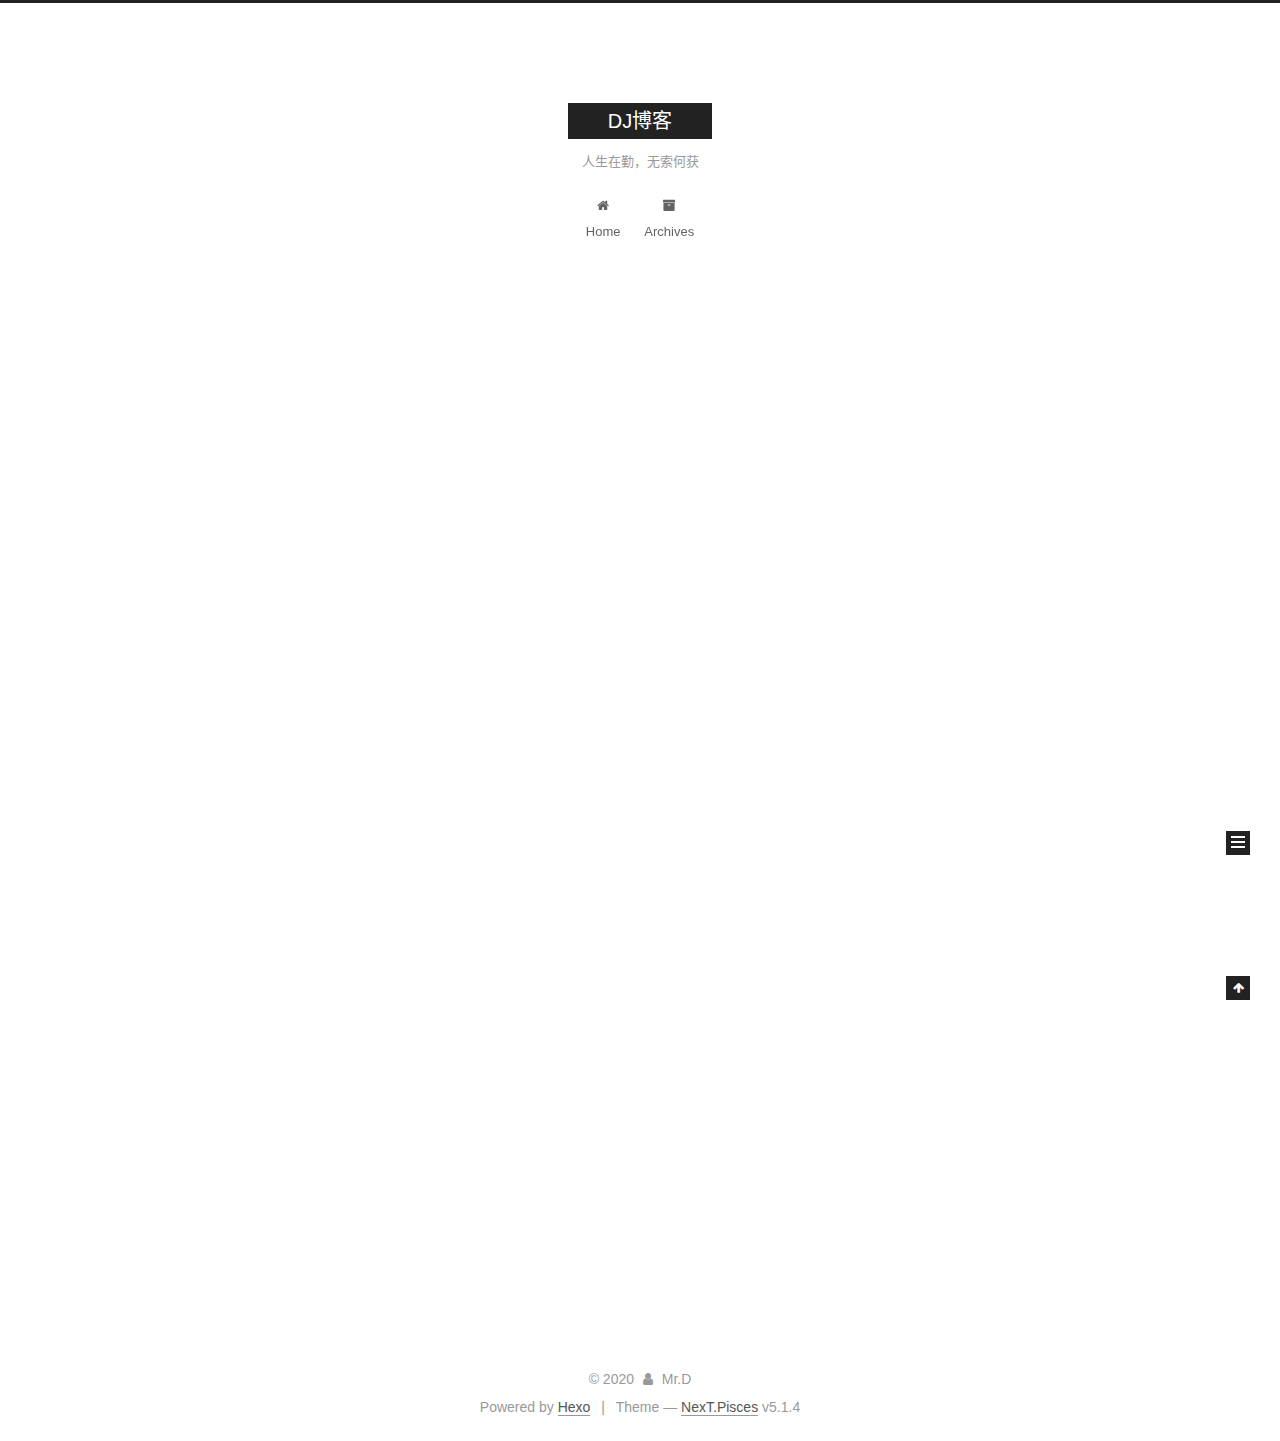
<file: index.html>
<!DOCTYPE html>



  


<html class="theme-next pisces use-motion" lang="zh-CN">
<head>
  <meta charset="UTF-8"/>
<meta http-equiv="X-UA-Compatible" content="IE=edge" />
<meta name="viewport" content="width=device-width, initial-scale=1, maximum-scale=1"/>
<meta name="theme-color" content="#222">









<meta http-equiv="Cache-Control" content="no-transform" />
<meta http-equiv="Cache-Control" content="no-siteapp" />
















  
  
  <link href="/lib/fancybox/source/jquery.fancybox.css?v=2.1.5" rel="stylesheet" type="text/css" />







<link href="/lib/font-awesome/css/font-awesome.min.css?v=4.6.2" rel="stylesheet" type="text/css" />

<link href="/css/main.css?v=5.1.4" rel="stylesheet" type="text/css" />


  <link rel="apple-touch-icon" sizes="180x180" href="/images/apple-touch-icon-next.png?v=5.1.4">


  <link rel="icon" type="image/png" sizes="32x32" href="/images/favicon-32x32-next.png?v=5.1.4">


  <link rel="icon" type="image/png" sizes="16x16" href="/images/favicon-16x16-next.png?v=5.1.4">


  <link rel="mask-icon" href="/images/logo.svg?v=5.1.4" color="#222">





  <meta name="keywords" content="Hexo, NexT" />










<meta name="description" content="你好！这是我的个人网站，在这我会不定时记录我的学习心得收获，欢迎你的访问。">
<meta property="og:type" content="website">
<meta property="og:title" content="DJ博客">
<meta property="og:url" content="http://example.com/index.html">
<meta property="og:site_name" content="DJ博客">
<meta property="og:description" content="你好！这是我的个人网站，在这我会不定时记录我的学习心得收获，欢迎你的访问。">
<meta property="og:locale" content="zh_CN">
<meta property="article:author" content="Mr.D">
<meta name="twitter:card" content="summary">



<script type="text/javascript" id="hexo.configurations">
  var NexT = window.NexT || {};
  var CONFIG = {
    root: '',
    scheme: 'Pisces',
    version: '5.1.4',
    sidebar: {"position":"left","display":"post","offset":12,"b2t":false,"scrollpercent":false,"onmobile":false},
    fancybox: true,
    tabs: true,
    motion: {"enable":true,"async":false,"transition":{"post_block":"fadeIn","post_header":"slideDownIn","post_body":"slideDownIn","coll_header":"slideLeftIn","sidebar":"slideUpIn"}},
    duoshuo: {
      userId: '0',
      author: 'Author'
    },
    algolia: {
      applicationID: '',
      apiKey: '',
      indexName: '',
      hits: {"per_page":10},
      labels: {"input_placeholder":"Search for Posts","hits_empty":"We didn't find any results for the search: ${query}","hits_stats":"${hits} results found in ${time} ms"}
    }
  };
</script>



  <link rel="canonical" href="http://example.com/"/>





  <title>DJ博客</title>
  








<meta name="generator" content="Hexo 5.2.0"></head>

<body itemscope itemtype="http://schema.org/WebPage" lang="zh-CN">

  
  
    
  

  <div class="container sidebar-position-left 
  page-home">
    <div class="headband"></div>

    <header id="header" class="header" itemscope itemtype="http://schema.org/WPHeader">
      <div class="header-inner"><div class="site-brand-wrapper">
  <div class="site-meta ">
    

    <div class="custom-logo-site-title">
      <a href="/"  class="brand" rel="start">
        <span class="logo-line-before"><i></i></span>
        <span class="site-title">DJ博客</span>
        <span class="logo-line-after"><i></i></span>
      </a>
    </div>
      
        <p class="site-subtitle">人生在勤，无索何获</p>
      
  </div>

  <div class="site-nav-toggle">
    <button>
      <span class="btn-bar"></span>
      <span class="btn-bar"></span>
      <span class="btn-bar"></span>
    </button>
  </div>
</div>

<nav class="site-nav">
  

  
    <ul id="menu" class="menu">
      
        
        <li class="menu-item menu-item-home">
          <a href="/%20" rel="section">
            
              <i class="menu-item-icon fa fa-fw fa-home"></i> <br />
            
            Home
          </a>
        </li>
      
        
        <li class="menu-item menu-item-archives">
          <a href="/archives/%20" rel="section">
            
              <i class="menu-item-icon fa fa-fw fa-archive"></i> <br />
            
            Archives
          </a>
        </li>
      

      
    </ul>
  

  
</nav>



 </div>
    </header>

    <main id="main" class="main">
      <div class="main-inner">
        <div class="content-wrap">
          <div id="content" class="content">
            
  <section id="posts" class="posts-expand">
    
      

  

  
  
  

  <article class="post post-type-normal" itemscope itemtype="http://schema.org/Article">
  
  
  
  <div class="post-block">
    <link itemprop="mainEntityOfPage" href="http://example.com/2020/11/27/hello-world/">

    <span hidden itemprop="author" itemscope itemtype="http://schema.org/Person">
      <meta itemprop="name" content="">
      <meta itemprop="description" content="">
      <meta itemprop="image" content="/images/avatar.gif">
    </span>

    <span hidden itemprop="publisher" itemscope itemtype="http://schema.org/Organization">
      <meta itemprop="name" content="DJ博客">
    </span>

    
      <header class="post-header">

        
        
          <h1 class="post-title" itemprop="name headline">
                
                <a class="post-title-link" href="/2020/11/27/hello-world/" itemprop="url">Hello World</a></h1>
        

        <div class="post-meta">
          <span class="post-time">
            
              <span class="post-meta-item-icon">
                <i class="fa fa-calendar-o"></i>
              </span>
              
                <span class="post-meta-item-text">Posted on</span>
              
              <time title="Post created" itemprop="dateCreated datePublished" datetime="2020-11-27T16:21:03+08:00">
                2020-11-27
              </time>
            

            

            
          </span>

          

          
            
          

          
          

          

          

          

        </div>
      </header>
    

    
    
    
    <div class="post-body" itemprop="articleBody">

      
      

      
        
          
            <p>Welcome to <a target="_blank" rel="noopener" href="https://hexo.io/">Hexo</a>! This is your very first post. Check <a target="_blank" rel="noopener" href="https://hexo.io/docs/">documentation</a> for more info. If you get any problems when using Hexo, you can find the answer in <a target="_blank" rel="noopener" href="https://hexo.io/docs/troubleshooting.html">troubleshooting</a> or you can ask me on <a target="_blank" rel="noopener" href="https://github.com/hexojs/hexo/issues">GitHub</a>.</p>
<h2 id="Quick-Start"><a href="#Quick-Start" class="headerlink" title="Quick Start"></a>Quick Start</h2><h3 id="Create-a-new-post"><a href="#Create-a-new-post" class="headerlink" title="Create a new post"></a>Create a new post</h3><figure class="highlight bash"><table><tr><td class="gutter"><pre><span class="line">1</span><br></pre></td><td class="code"><pre><span class="line">$ hexo new <span class="string">&quot;My New Post&quot;</span></span><br></pre></td></tr></table></figure>

<p>More info: <a target="_blank" rel="noopener" href="https://hexo.io/docs/writing.html">Writing</a></p>
<h3 id="Run-server"><a href="#Run-server" class="headerlink" title="Run server"></a>Run server</h3><figure class="highlight bash"><table><tr><td class="gutter"><pre><span class="line">1</span><br></pre></td><td class="code"><pre><span class="line">$ hexo server</span><br></pre></td></tr></table></figure>

<p>More info: <a target="_blank" rel="noopener" href="https://hexo.io/docs/server.html">Server</a></p>
<h3 id="Generate-static-files"><a href="#Generate-static-files" class="headerlink" title="Generate static files"></a>Generate static files</h3><figure class="highlight bash"><table><tr><td class="gutter"><pre><span class="line">1</span><br></pre></td><td class="code"><pre><span class="line">$ hexo generate</span><br></pre></td></tr></table></figure>

<p>More info: <a target="_blank" rel="noopener" href="https://hexo.io/docs/generating.html">Generating</a></p>
<h3 id="Deploy-to-remote-sites"><a href="#Deploy-to-remote-sites" class="headerlink" title="Deploy to remote sites"></a>Deploy to remote sites</h3><figure class="highlight bash"><table><tr><td class="gutter"><pre><span class="line">1</span><br></pre></td><td class="code"><pre><span class="line">$ hexo deploy</span><br></pre></td></tr></table></figure>

<p>More info: <a target="_blank" rel="noopener" href="https://hexo.io/docs/one-command-deployment.html">Deployment</a></p>

          
        
      
    </div>
    
    
    

    

    

    

    <footer class="post-footer">
      

      

      

      
      
        <div class="post-eof"></div>
      
    </footer>
  </div>
  
  
  
  </article>


    
  </section>

  


          </div>
          


          

        </div>
        
          
  
  <div class="sidebar-toggle">
    <div class="sidebar-toggle-line-wrap">
      <span class="sidebar-toggle-line sidebar-toggle-line-first"></span>
      <span class="sidebar-toggle-line sidebar-toggle-line-middle"></span>
      <span class="sidebar-toggle-line sidebar-toggle-line-last"></span>
    </div>
  </div>

  <aside id="sidebar" class="sidebar">
    
    <div class="sidebar-inner">

      

      

      <section class="site-overview-wrap sidebar-panel sidebar-panel-active">
        <div class="site-overview">
          <div class="site-author motion-element" itemprop="author" itemscope itemtype="http://schema.org/Person">
            
              <p class="site-author-name" itemprop="name"></p>
              <p class="site-description motion-element" itemprop="description"></p>
          </div>

          <nav class="site-state motion-element">

            
              <div class="site-state-item site-state-posts">
              
                <a href="/archives/%20%7C%7C%20archive">
              
                  <span class="site-state-item-count">1</span>
                  <span class="site-state-item-name">posts</span>
                </a>
              </div>
            

            

            

          </nav>

          

          

          
          

          
          

          

        </div>
      </section>

      

      

    </div>
  </aside>


        
      </div>
    </main>

    <footer id="footer" class="footer">
      <div class="footer-inner">
        <div class="copyright">&copy; <span itemprop="copyrightYear">2020</span>
  <span class="with-love">
    <i class="fa fa-user"></i>
  </span>
  <span class="author" itemprop="copyrightHolder">Mr.D</span>

  
</div>


  <div class="powered-by">Powered by <a class="theme-link" target="_blank" href="https://hexo.io">Hexo</a></div>



  <span class="post-meta-divider">|</span>



  <div class="theme-info">Theme &mdash; <a class="theme-link" target="_blank" href="https://github.com/iissnan/hexo-theme-next">NexT.Pisces</a> v5.1.4</div>




        







        
      </div>
    </footer>

    
      <div class="back-to-top">
        <i class="fa fa-arrow-up"></i>
        
      </div>
    

    

  </div>

  

<script type="text/javascript">
  if (Object.prototype.toString.call(window.Promise) !== '[object Function]') {
    window.Promise = null;
  }
</script>









  












  
  
    <script type="text/javascript" src="/lib/jquery/index.js?v=2.1.3"></script>
  

  
  
    <script type="text/javascript" src="/lib/fastclick/lib/fastclick.min.js?v=1.0.6"></script>
  

  
  
    <script type="text/javascript" src="/lib/jquery_lazyload/jquery.lazyload.js?v=1.9.7"></script>
  

  
  
    <script type="text/javascript" src="/lib/velocity/velocity.min.js?v=1.2.1"></script>
  

  
  
    <script type="text/javascript" src="/lib/velocity/velocity.ui.min.js?v=1.2.1"></script>
  

  
  
    <script type="text/javascript" src="/lib/fancybox/source/jquery.fancybox.pack.js?v=2.1.5"></script>
  


  


  <script type="text/javascript" src="/js/src/utils.js?v=5.1.4"></script>

  <script type="text/javascript" src="/js/src/motion.js?v=5.1.4"></script>



  
  


  <script type="text/javascript" src="/js/src/affix.js?v=5.1.4"></script>

  <script type="text/javascript" src="/js/src/schemes/pisces.js?v=5.1.4"></script>



  

  


  <script type="text/javascript" src="/js/src/bootstrap.js?v=5.1.4"></script>



  


  




	





  





  












  





  

  

  

  
  

  

  

  

</body>
</html>
</file>
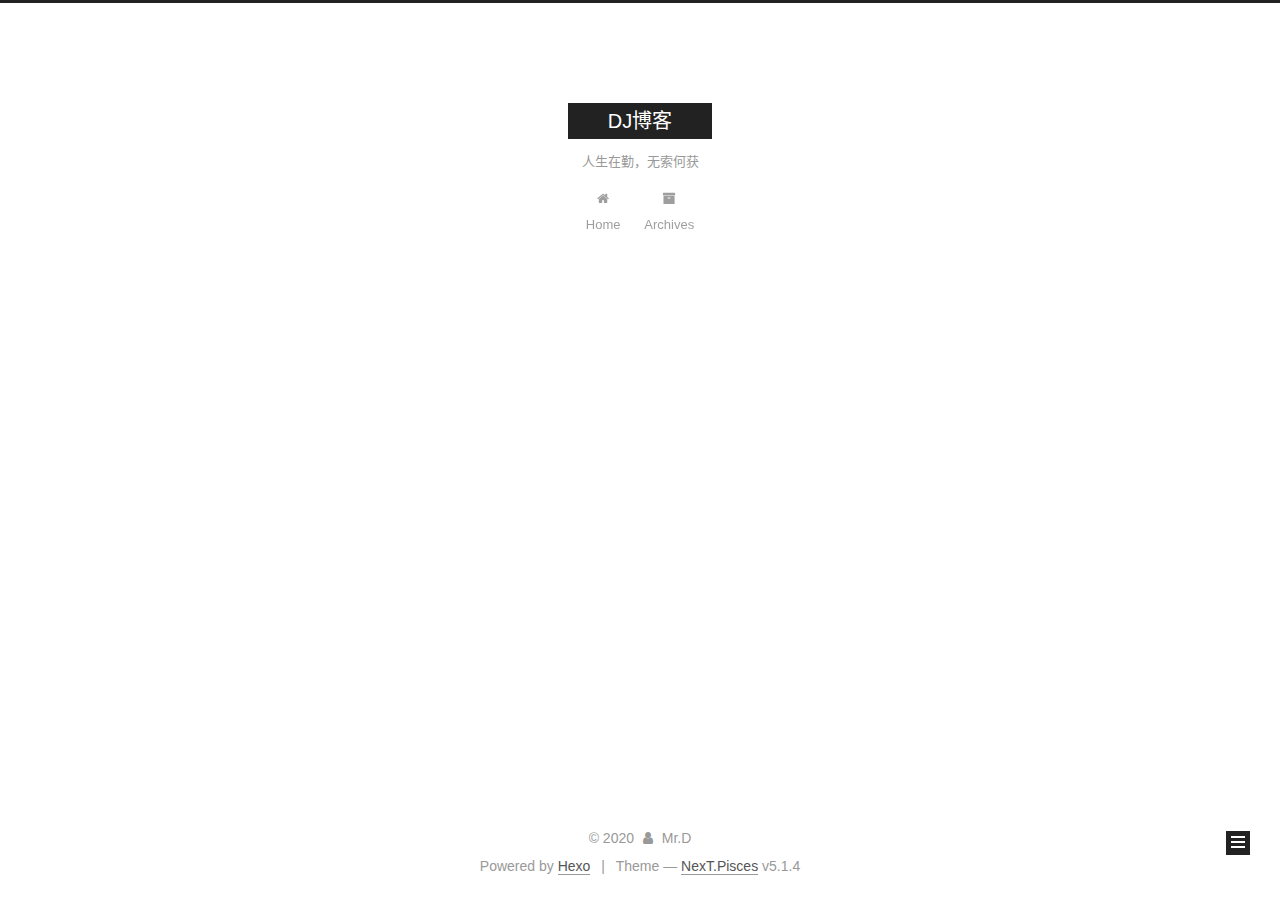
<file: archives/index.html>
<!DOCTYPE html>



  


<html class="theme-next pisces use-motion" lang="zh-CN">
<head>
  <meta charset="UTF-8"/>
<meta http-equiv="X-UA-Compatible" content="IE=edge" />
<meta name="viewport" content="width=device-width, initial-scale=1, maximum-scale=1"/>
<meta name="theme-color" content="#222">









<meta http-equiv="Cache-Control" content="no-transform" />
<meta http-equiv="Cache-Control" content="no-siteapp" />
















  
  
  <link href="/lib/fancybox/source/jquery.fancybox.css?v=2.1.5" rel="stylesheet" type="text/css" />







<link href="/lib/font-awesome/css/font-awesome.min.css?v=4.6.2" rel="stylesheet" type="text/css" />

<link href="/css/main.css?v=5.1.4" rel="stylesheet" type="text/css" />


  <link rel="apple-touch-icon" sizes="180x180" href="/images/apple-touch-icon-next.png?v=5.1.4">


  <link rel="icon" type="image/png" sizes="32x32" href="/images/favicon-32x32-next.png?v=5.1.4">


  <link rel="icon" type="image/png" sizes="16x16" href="/images/favicon-16x16-next.png?v=5.1.4">


  <link rel="mask-icon" href="/images/logo.svg?v=5.1.4" color="#222">





  <meta name="keywords" content="Hexo, NexT" />










<meta name="description" content="你好！这是我的个人网站，在这我会不定时记录我的学习心得收获，欢迎你的访问。">
<meta property="og:type" content="website">
<meta property="og:title" content="DJ博客">
<meta property="og:url" content="http://example.com/archives/index.html">
<meta property="og:site_name" content="DJ博客">
<meta property="og:description" content="你好！这是我的个人网站，在这我会不定时记录我的学习心得收获，欢迎你的访问。">
<meta property="og:locale" content="zh_CN">
<meta property="article:author" content="Mr.D">
<meta name="twitter:card" content="summary">



<script type="text/javascript" id="hexo.configurations">
  var NexT = window.NexT || {};
  var CONFIG = {
    root: '',
    scheme: 'Pisces',
    version: '5.1.4',
    sidebar: {"position":"left","display":"post","offset":12,"b2t":false,"scrollpercent":false,"onmobile":false},
    fancybox: true,
    tabs: true,
    motion: {"enable":true,"async":false,"transition":{"post_block":"fadeIn","post_header":"slideDownIn","post_body":"slideDownIn","coll_header":"slideLeftIn","sidebar":"slideUpIn"}},
    duoshuo: {
      userId: '0',
      author: 'Author'
    },
    algolia: {
      applicationID: '',
      apiKey: '',
      indexName: '',
      hits: {"per_page":10},
      labels: {"input_placeholder":"Search for Posts","hits_empty":"We didn't find any results for the search: ${query}","hits_stats":"${hits} results found in ${time} ms"}
    }
  };
</script>



  <link rel="canonical" href="http://example.com/archives/"/>





  <title>Archive | DJ博客</title>
  








<meta name="generator" content="Hexo 5.2.0"></head>

<body itemscope itemtype="http://schema.org/WebPage" lang="zh-CN">

  
  
    
  

  <div class="container sidebar-position-left page-archive">
    <div class="headband"></div>

    <header id="header" class="header" itemscope itemtype="http://schema.org/WPHeader">
      <div class="header-inner"><div class="site-brand-wrapper">
  <div class="site-meta ">
    

    <div class="custom-logo-site-title">
      <a href="/"  class="brand" rel="start">
        <span class="logo-line-before"><i></i></span>
        <span class="site-title">DJ博客</span>
        <span class="logo-line-after"><i></i></span>
      </a>
    </div>
      
        <p class="site-subtitle">人生在勤，无索何获</p>
      
  </div>

  <div class="site-nav-toggle">
    <button>
      <span class="btn-bar"></span>
      <span class="btn-bar"></span>
      <span class="btn-bar"></span>
    </button>
  </div>
</div>

<nav class="site-nav">
  

  
    <ul id="menu" class="menu">
      
        
        <li class="menu-item menu-item-home">
          <a href="/%20" rel="section">
            
              <i class="menu-item-icon fa fa-fw fa-home"></i> <br />
            
            Home
          </a>
        </li>
      
        
        <li class="menu-item menu-item-archives">
          <a href="/archives/%20" rel="section">
            
              <i class="menu-item-icon fa fa-fw fa-archive"></i> <br />
            
            Archives
          </a>
        </li>
      

      
    </ul>
  

  
</nav>



 </div>
    </header>

    <main id="main" class="main">
      <div class="main-inner">
        <div class="content-wrap">
          <div id="content" class="content">
            

  
  
  
  <div class="post-block archive">
    <div id="posts" class="posts-collapse">
      <span class="archive-move-on"></span>

      <span class="archive-page-counter">
        
        
        
          
        
        Um..! 1 post. Keep on posting.
      </span>

      

        
        
        

        
          
          <div class="collection-title">
            <h1 class="archive-year" id="archive-year-2020">2020</h1>
          </div>
        
        

        

  <article class="post post-type-normal" itemscope itemtype="http://schema.org/Article">
    <header class="post-header">

      <h2 class="post-title">
        
            <a class="post-title-link" href="/2020/11/27/hello-world/" itemprop="url">
              
                <span itemprop="name">Hello World</span>
              
            </a>
        
      </h2>

      <div class="post-meta">
        <time class="post-time" itemprop="dateCreated"
              datetime="2020-11-27T16:21:03+08:00"
              content="2020-11-27" >
          11-27
        </time>
      </div>

    </header>
  </article>



      

    </div>
  </div>
  
  
  

  



          </div>
          


          

        </div>
        
          
  
  <div class="sidebar-toggle">
    <div class="sidebar-toggle-line-wrap">
      <span class="sidebar-toggle-line sidebar-toggle-line-first"></span>
      <span class="sidebar-toggle-line sidebar-toggle-line-middle"></span>
      <span class="sidebar-toggle-line sidebar-toggle-line-last"></span>
    </div>
  </div>

  <aside id="sidebar" class="sidebar">
    
    <div class="sidebar-inner">

      

      

      <section class="site-overview-wrap sidebar-panel sidebar-panel-active">
        <div class="site-overview">
          <div class="site-author motion-element" itemprop="author" itemscope itemtype="http://schema.org/Person">
            
              <p class="site-author-name" itemprop="name"></p>
              <p class="site-description motion-element" itemprop="description"></p>
          </div>

          <nav class="site-state motion-element">

            
              <div class="site-state-item site-state-posts">
              
                <a href="/archives/%20%7C%7C%20archive">
              
                  <span class="site-state-item-count">1</span>
                  <span class="site-state-item-name">posts</span>
                </a>
              </div>
            

            

            

          </nav>

          

          

          
          

          
          

          

        </div>
      </section>

      

      

    </div>
  </aside>


        
      </div>
    </main>

    <footer id="footer" class="footer">
      <div class="footer-inner">
        <div class="copyright">&copy; <span itemprop="copyrightYear">2020</span>
  <span class="with-love">
    <i class="fa fa-user"></i>
  </span>
  <span class="author" itemprop="copyrightHolder">Mr.D</span>

  
</div>


  <div class="powered-by">Powered by <a class="theme-link" target="_blank" href="https://hexo.io">Hexo</a></div>



  <span class="post-meta-divider">|</span>



  <div class="theme-info">Theme &mdash; <a class="theme-link" target="_blank" href="https://github.com/iissnan/hexo-theme-next">NexT.Pisces</a> v5.1.4</div>




        







        
      </div>
    </footer>

    
      <div class="back-to-top">
        <i class="fa fa-arrow-up"></i>
        
      </div>
    

    

  </div>

  

<script type="text/javascript">
  if (Object.prototype.toString.call(window.Promise) !== '[object Function]') {
    window.Promise = null;
  }
</script>









  












  
  
    <script type="text/javascript" src="/lib/jquery/index.js?v=2.1.3"></script>
  

  
  
    <script type="text/javascript" src="/lib/fastclick/lib/fastclick.min.js?v=1.0.6"></script>
  

  
  
    <script type="text/javascript" src="/lib/jquery_lazyload/jquery.lazyload.js?v=1.9.7"></script>
  

  
  
    <script type="text/javascript" src="/lib/velocity/velocity.min.js?v=1.2.1"></script>
  

  
  
    <script type="text/javascript" src="/lib/velocity/velocity.ui.min.js?v=1.2.1"></script>
  

  
  
    <script type="text/javascript" src="/lib/fancybox/source/jquery.fancybox.pack.js?v=2.1.5"></script>
  


  


  <script type="text/javascript" src="/js/src/utils.js?v=5.1.4"></script>

  <script type="text/javascript" src="/js/src/motion.js?v=5.1.4"></script>



  
  


  <script type="text/javascript" src="/js/src/affix.js?v=5.1.4"></script>

  <script type="text/javascript" src="/js/src/schemes/pisces.js?v=5.1.4"></script>



  

  


  <script type="text/javascript" src="/js/src/bootstrap.js?v=5.1.4"></script>



  


  




	





  





  












  





  

  

  

  
  

  

  

  

</body>
</html>
</file>
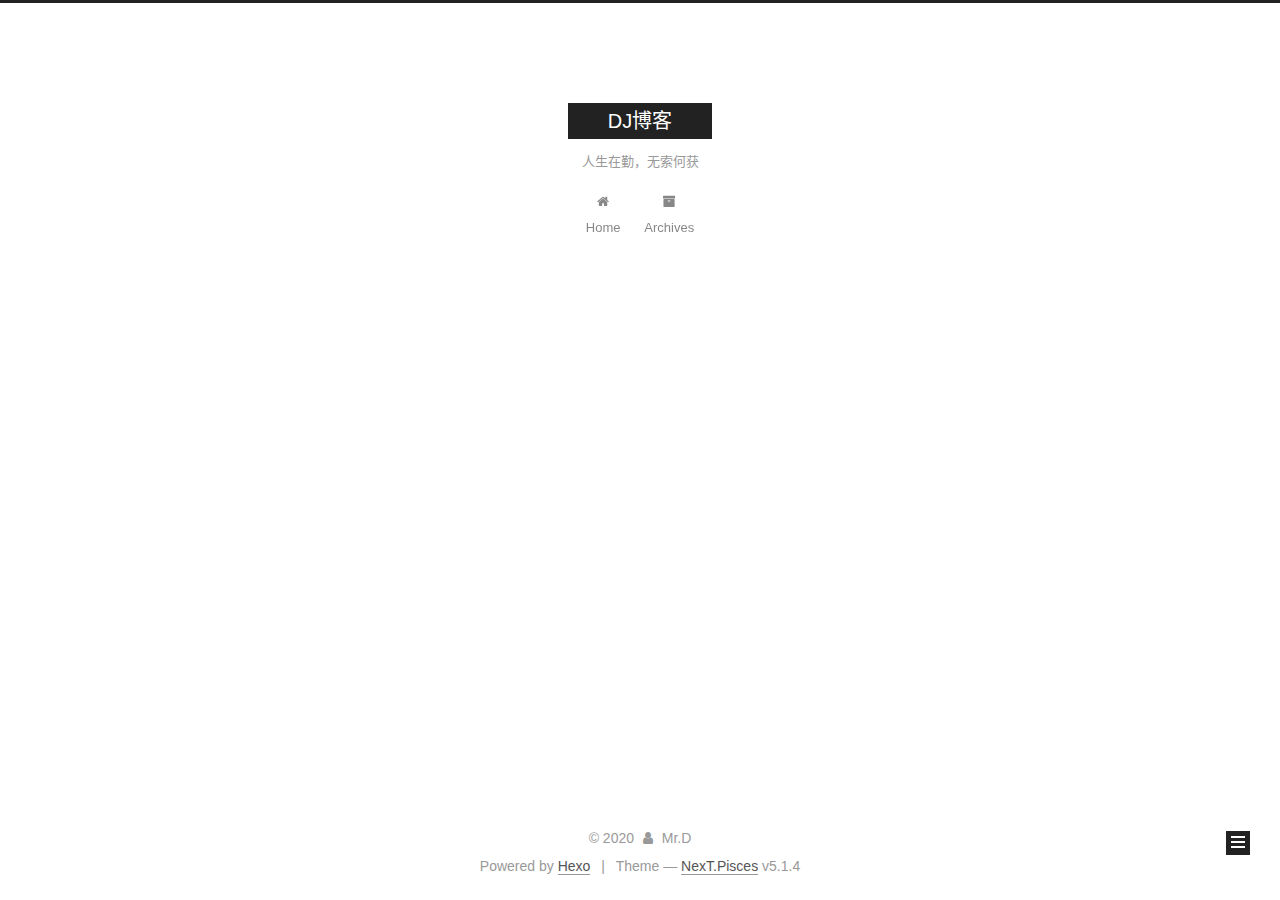
<file: archives/2020/index.html>
<!DOCTYPE html>



  


<html class="theme-next pisces use-motion" lang="zh-CN">
<head>
  <meta charset="UTF-8"/>
<meta http-equiv="X-UA-Compatible" content="IE=edge" />
<meta name="viewport" content="width=device-width, initial-scale=1, maximum-scale=1"/>
<meta name="theme-color" content="#222">









<meta http-equiv="Cache-Control" content="no-transform" />
<meta http-equiv="Cache-Control" content="no-siteapp" />
















  
  
  <link href="/lib/fancybox/source/jquery.fancybox.css?v=2.1.5" rel="stylesheet" type="text/css" />







<link href="/lib/font-awesome/css/font-awesome.min.css?v=4.6.2" rel="stylesheet" type="text/css" />

<link href="/css/main.css?v=5.1.4" rel="stylesheet" type="text/css" />


  <link rel="apple-touch-icon" sizes="180x180" href="/images/apple-touch-icon-next.png?v=5.1.4">


  <link rel="icon" type="image/png" sizes="32x32" href="/images/favicon-32x32-next.png?v=5.1.4">


  <link rel="icon" type="image/png" sizes="16x16" href="/images/favicon-16x16-next.png?v=5.1.4">


  <link rel="mask-icon" href="/images/logo.svg?v=5.1.4" color="#222">





  <meta name="keywords" content="Hexo, NexT" />










<meta name="description" content="你好！这是我的个人网站，在这我会不定时记录我的学习心得收获，欢迎你的访问。">
<meta property="og:type" content="website">
<meta property="og:title" content="DJ博客">
<meta property="og:url" content="http://example.com/archives/2020/index.html">
<meta property="og:site_name" content="DJ博客">
<meta property="og:description" content="你好！这是我的个人网站，在这我会不定时记录我的学习心得收获，欢迎你的访问。">
<meta property="og:locale" content="zh_CN">
<meta property="article:author" content="Mr.D">
<meta name="twitter:card" content="summary">



<script type="text/javascript" id="hexo.configurations">
  var NexT = window.NexT || {};
  var CONFIG = {
    root: '',
    scheme: 'Pisces',
    version: '5.1.4',
    sidebar: {"position":"left","display":"post","offset":12,"b2t":false,"scrollpercent":false,"onmobile":false},
    fancybox: true,
    tabs: true,
    motion: {"enable":true,"async":false,"transition":{"post_block":"fadeIn","post_header":"slideDownIn","post_body":"slideDownIn","coll_header":"slideLeftIn","sidebar":"slideUpIn"}},
    duoshuo: {
      userId: '0',
      author: 'Author'
    },
    algolia: {
      applicationID: '',
      apiKey: '',
      indexName: '',
      hits: {"per_page":10},
      labels: {"input_placeholder":"Search for Posts","hits_empty":"We didn't find any results for the search: ${query}","hits_stats":"${hits} results found in ${time} ms"}
    }
  };
</script>



  <link rel="canonical" href="http://example.com/archives/2020/"/>





  <title>Archive | DJ博客</title>
  








<meta name="generator" content="Hexo 5.2.0"></head>

<body itemscope itemtype="http://schema.org/WebPage" lang="zh-CN">

  
  
    
  

  <div class="container sidebar-position-left page-archive">
    <div class="headband"></div>

    <header id="header" class="header" itemscope itemtype="http://schema.org/WPHeader">
      <div class="header-inner"><div class="site-brand-wrapper">
  <div class="site-meta ">
    

    <div class="custom-logo-site-title">
      <a href="/"  class="brand" rel="start">
        <span class="logo-line-before"><i></i></span>
        <span class="site-title">DJ博客</span>
        <span class="logo-line-after"><i></i></span>
      </a>
    </div>
      
        <p class="site-subtitle">人生在勤，无索何获</p>
      
  </div>

  <div class="site-nav-toggle">
    <button>
      <span class="btn-bar"></span>
      <span class="btn-bar"></span>
      <span class="btn-bar"></span>
    </button>
  </div>
</div>

<nav class="site-nav">
  

  
    <ul id="menu" class="menu">
      
        
        <li class="menu-item menu-item-home">
          <a href="/%20" rel="section">
            
              <i class="menu-item-icon fa fa-fw fa-home"></i> <br />
            
            Home
          </a>
        </li>
      
        
        <li class="menu-item menu-item-archives">
          <a href="/archives/%20" rel="section">
            
              <i class="menu-item-icon fa fa-fw fa-archive"></i> <br />
            
            Archives
          </a>
        </li>
      

      
    </ul>
  

  
</nav>



 </div>
    </header>

    <main id="main" class="main">
      <div class="main-inner">
        <div class="content-wrap">
          <div id="content" class="content">
            

  
  
  
  <div class="post-block archive">
    <div id="posts" class="posts-collapse">
      <span class="archive-move-on"></span>

      <span class="archive-page-counter">
        
        
        
          
        
        Um..! 1 post. Keep on posting.
      </span>

      

        
        
        

        
          
          <div class="collection-title">
            <h1 class="archive-year" id="archive-year-2020">2020</h1>
          </div>
        
        

        

  <article class="post post-type-normal" itemscope itemtype="http://schema.org/Article">
    <header class="post-header">

      <h2 class="post-title">
        
            <a class="post-title-link" href="/2020/11/27/hello-world/" itemprop="url">
              
                <span itemprop="name">Hello World</span>
              
            </a>
        
      </h2>

      <div class="post-meta">
        <time class="post-time" itemprop="dateCreated"
              datetime="2020-11-27T16:21:03+08:00"
              content="2020-11-27" >
          11-27
        </time>
      </div>

    </header>
  </article>



      

    </div>
  </div>
  
  
  

  



          </div>
          


          

        </div>
        
          
  
  <div class="sidebar-toggle">
    <div class="sidebar-toggle-line-wrap">
      <span class="sidebar-toggle-line sidebar-toggle-line-first"></span>
      <span class="sidebar-toggle-line sidebar-toggle-line-middle"></span>
      <span class="sidebar-toggle-line sidebar-toggle-line-last"></span>
    </div>
  </div>

  <aside id="sidebar" class="sidebar">
    
    <div class="sidebar-inner">

      

      

      <section class="site-overview-wrap sidebar-panel sidebar-panel-active">
        <div class="site-overview">
          <div class="site-author motion-element" itemprop="author" itemscope itemtype="http://schema.org/Person">
            
              <p class="site-author-name" itemprop="name"></p>
              <p class="site-description motion-element" itemprop="description"></p>
          </div>

          <nav class="site-state motion-element">

            
              <div class="site-state-item site-state-posts">
              
                <a href="/archives/%20%7C%7C%20archive">
              
                  <span class="site-state-item-count">1</span>
                  <span class="site-state-item-name">posts</span>
                </a>
              </div>
            

            

            

          </nav>

          

          

          
          

          
          

          

        </div>
      </section>

      

      

    </div>
  </aside>


        
      </div>
    </main>

    <footer id="footer" class="footer">
      <div class="footer-inner">
        <div class="copyright">&copy; <span itemprop="copyrightYear">2020</span>
  <span class="with-love">
    <i class="fa fa-user"></i>
  </span>
  <span class="author" itemprop="copyrightHolder">Mr.D</span>

  
</div>


  <div class="powered-by">Powered by <a class="theme-link" target="_blank" href="https://hexo.io">Hexo</a></div>



  <span class="post-meta-divider">|</span>



  <div class="theme-info">Theme &mdash; <a class="theme-link" target="_blank" href="https://github.com/iissnan/hexo-theme-next">NexT.Pisces</a> v5.1.4</div>




        







        
      </div>
    </footer>

    
      <div class="back-to-top">
        <i class="fa fa-arrow-up"></i>
        
      </div>
    

    

  </div>

  

<script type="text/javascript">
  if (Object.prototype.toString.call(window.Promise) !== '[object Function]') {
    window.Promise = null;
  }
</script>









  












  
  
    <script type="text/javascript" src="/lib/jquery/index.js?v=2.1.3"></script>
  

  
  
    <script type="text/javascript" src="/lib/fastclick/lib/fastclick.min.js?v=1.0.6"></script>
  

  
  
    <script type="text/javascript" src="/lib/jquery_lazyload/jquery.lazyload.js?v=1.9.7"></script>
  

  
  
    <script type="text/javascript" src="/lib/velocity/velocity.min.js?v=1.2.1"></script>
  

  
  
    <script type="text/javascript" src="/lib/velocity/velocity.ui.min.js?v=1.2.1"></script>
  

  
  
    <script type="text/javascript" src="/lib/fancybox/source/jquery.fancybox.pack.js?v=2.1.5"></script>
  


  


  <script type="text/javascript" src="/js/src/utils.js?v=5.1.4"></script>

  <script type="text/javascript" src="/js/src/motion.js?v=5.1.4"></script>



  
  


  <script type="text/javascript" src="/js/src/affix.js?v=5.1.4"></script>

  <script type="text/javascript" src="/js/src/schemes/pisces.js?v=5.1.4"></script>



  

  


  <script type="text/javascript" src="/js/src/bootstrap.js?v=5.1.4"></script>



  


  




	





  





  












  





  

  

  

  
  

  

  

  

</body>
</html>
</file>
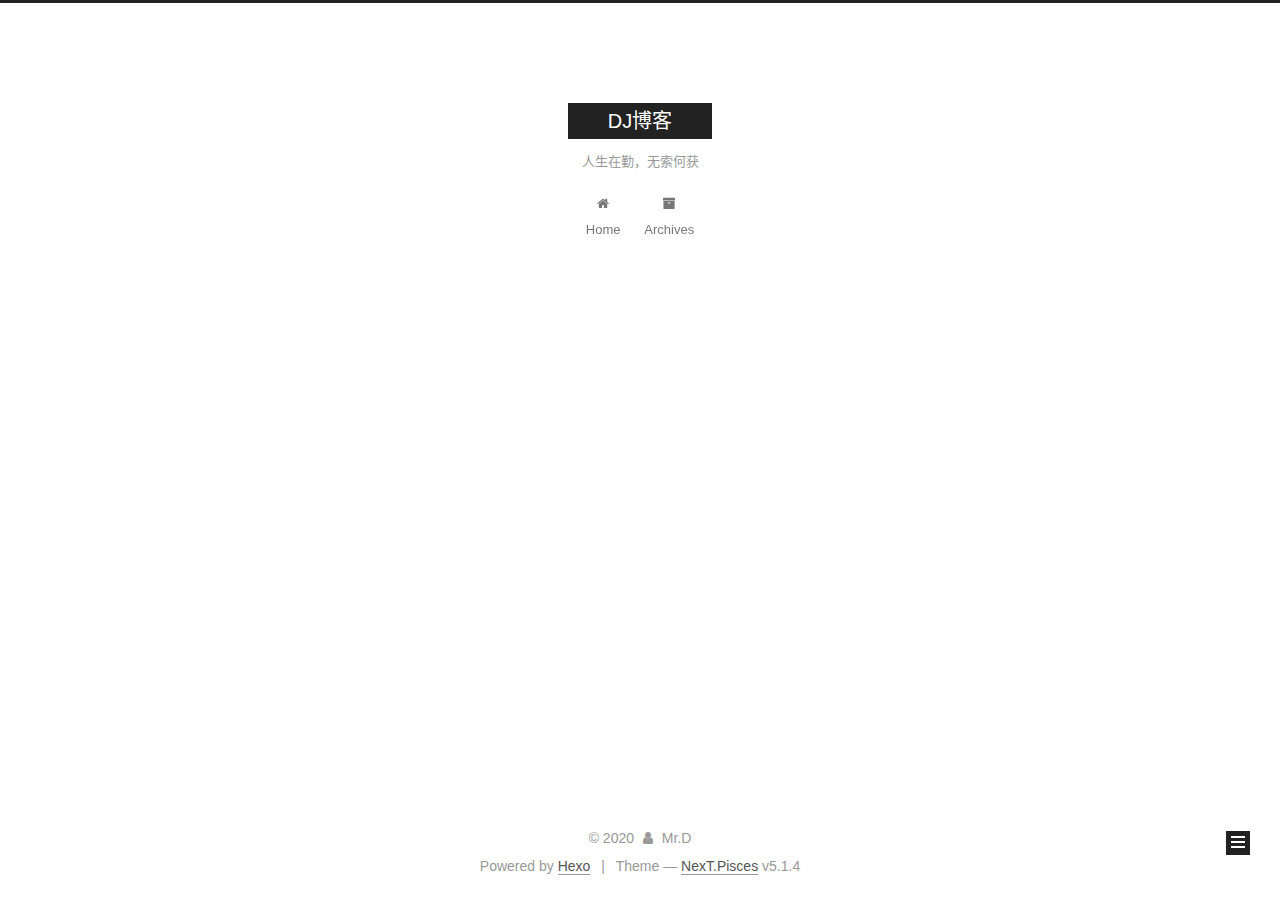
<file: archives/2020/11/index.html>
<!DOCTYPE html>



  


<html class="theme-next pisces use-motion" lang="zh-CN">
<head>
  <meta charset="UTF-8"/>
<meta http-equiv="X-UA-Compatible" content="IE=edge" />
<meta name="viewport" content="width=device-width, initial-scale=1, maximum-scale=1"/>
<meta name="theme-color" content="#222">









<meta http-equiv="Cache-Control" content="no-transform" />
<meta http-equiv="Cache-Control" content="no-siteapp" />
















  
  
  <link href="/lib/fancybox/source/jquery.fancybox.css?v=2.1.5" rel="stylesheet" type="text/css" />







<link href="/lib/font-awesome/css/font-awesome.min.css?v=4.6.2" rel="stylesheet" type="text/css" />

<link href="/css/main.css?v=5.1.4" rel="stylesheet" type="text/css" />


  <link rel="apple-touch-icon" sizes="180x180" href="/images/apple-touch-icon-next.png?v=5.1.4">


  <link rel="icon" type="image/png" sizes="32x32" href="/images/favicon-32x32-next.png?v=5.1.4">


  <link rel="icon" type="image/png" sizes="16x16" href="/images/favicon-16x16-next.png?v=5.1.4">


  <link rel="mask-icon" href="/images/logo.svg?v=5.1.4" color="#222">





  <meta name="keywords" content="Hexo, NexT" />










<meta name="description" content="你好！这是我的个人网站，在这我会不定时记录我的学习心得收获，欢迎你的访问。">
<meta property="og:type" content="website">
<meta property="og:title" content="DJ博客">
<meta property="og:url" content="http://example.com/archives/2020/11/index.html">
<meta property="og:site_name" content="DJ博客">
<meta property="og:description" content="你好！这是我的个人网站，在这我会不定时记录我的学习心得收获，欢迎你的访问。">
<meta property="og:locale" content="zh_CN">
<meta property="article:author" content="Mr.D">
<meta name="twitter:card" content="summary">



<script type="text/javascript" id="hexo.configurations">
  var NexT = window.NexT || {};
  var CONFIG = {
    root: '',
    scheme: 'Pisces',
    version: '5.1.4',
    sidebar: {"position":"left","display":"post","offset":12,"b2t":false,"scrollpercent":false,"onmobile":false},
    fancybox: true,
    tabs: true,
    motion: {"enable":true,"async":false,"transition":{"post_block":"fadeIn","post_header":"slideDownIn","post_body":"slideDownIn","coll_header":"slideLeftIn","sidebar":"slideUpIn"}},
    duoshuo: {
      userId: '0',
      author: 'Author'
    },
    algolia: {
      applicationID: '',
      apiKey: '',
      indexName: '',
      hits: {"per_page":10},
      labels: {"input_placeholder":"Search for Posts","hits_empty":"We didn't find any results for the search: ${query}","hits_stats":"${hits} results found in ${time} ms"}
    }
  };
</script>



  <link rel="canonical" href="http://example.com/archives/2020/11/"/>





  <title>Archive | DJ博客</title>
  








<meta name="generator" content="Hexo 5.2.0"></head>

<body itemscope itemtype="http://schema.org/WebPage" lang="zh-CN">

  
  
    
  

  <div class="container sidebar-position-left page-archive">
    <div class="headband"></div>

    <header id="header" class="header" itemscope itemtype="http://schema.org/WPHeader">
      <div class="header-inner"><div class="site-brand-wrapper">
  <div class="site-meta ">
    

    <div class="custom-logo-site-title">
      <a href="/"  class="brand" rel="start">
        <span class="logo-line-before"><i></i></span>
        <span class="site-title">DJ博客</span>
        <span class="logo-line-after"><i></i></span>
      </a>
    </div>
      
        <p class="site-subtitle">人生在勤，无索何获</p>
      
  </div>

  <div class="site-nav-toggle">
    <button>
      <span class="btn-bar"></span>
      <span class="btn-bar"></span>
      <span class="btn-bar"></span>
    </button>
  </div>
</div>

<nav class="site-nav">
  

  
    <ul id="menu" class="menu">
      
        
        <li class="menu-item menu-item-home">
          <a href="/%20" rel="section">
            
              <i class="menu-item-icon fa fa-fw fa-home"></i> <br />
            
            Home
          </a>
        </li>
      
        
        <li class="menu-item menu-item-archives">
          <a href="/archives/%20" rel="section">
            
              <i class="menu-item-icon fa fa-fw fa-archive"></i> <br />
            
            Archives
          </a>
        </li>
      

      
    </ul>
  

  
</nav>



 </div>
    </header>

    <main id="main" class="main">
      <div class="main-inner">
        <div class="content-wrap">
          <div id="content" class="content">
            

  
  
  
  <div class="post-block archive">
    <div id="posts" class="posts-collapse">
      <span class="archive-move-on"></span>

      <span class="archive-page-counter">
        
        
        
          
        
        Um..! 1 post. Keep on posting.
      </span>

      

        
        
        

        
          
          <div class="collection-title">
            <h1 class="archive-year" id="archive-year-2020">2020</h1>
          </div>
        
        

        

  <article class="post post-type-normal" itemscope itemtype="http://schema.org/Article">
    <header class="post-header">

      <h2 class="post-title">
        
            <a class="post-title-link" href="/2020/11/27/hello-world/" itemprop="url">
              
                <span itemprop="name">Hello World</span>
              
            </a>
        
      </h2>

      <div class="post-meta">
        <time class="post-time" itemprop="dateCreated"
              datetime="2020-11-27T16:21:03+08:00"
              content="2020-11-27" >
          11-27
        </time>
      </div>

    </header>
  </article>



      

    </div>
  </div>
  
  
  

  



          </div>
          


          

        </div>
        
          
  
  <div class="sidebar-toggle">
    <div class="sidebar-toggle-line-wrap">
      <span class="sidebar-toggle-line sidebar-toggle-line-first"></span>
      <span class="sidebar-toggle-line sidebar-toggle-line-middle"></span>
      <span class="sidebar-toggle-line sidebar-toggle-line-last"></span>
    </div>
  </div>

  <aside id="sidebar" class="sidebar">
    
    <div class="sidebar-inner">

      

      

      <section class="site-overview-wrap sidebar-panel sidebar-panel-active">
        <div class="site-overview">
          <div class="site-author motion-element" itemprop="author" itemscope itemtype="http://schema.org/Person">
            
              <p class="site-author-name" itemprop="name"></p>
              <p class="site-description motion-element" itemprop="description"></p>
          </div>

          <nav class="site-state motion-element">

            
              <div class="site-state-item site-state-posts">
              
                <a href="/archives/%20%7C%7C%20archive">
              
                  <span class="site-state-item-count">1</span>
                  <span class="site-state-item-name">posts</span>
                </a>
              </div>
            

            

            

          </nav>

          

          

          
          

          
          

          

        </div>
      </section>

      

      

    </div>
  </aside>


        
      </div>
    </main>

    <footer id="footer" class="footer">
      <div class="footer-inner">
        <div class="copyright">&copy; <span itemprop="copyrightYear">2020</span>
  <span class="with-love">
    <i class="fa fa-user"></i>
  </span>
  <span class="author" itemprop="copyrightHolder">Mr.D</span>

  
</div>


  <div class="powered-by">Powered by <a class="theme-link" target="_blank" href="https://hexo.io">Hexo</a></div>



  <span class="post-meta-divider">|</span>



  <div class="theme-info">Theme &mdash; <a class="theme-link" target="_blank" href="https://github.com/iissnan/hexo-theme-next">NexT.Pisces</a> v5.1.4</div>




        







        
      </div>
    </footer>

    
      <div class="back-to-top">
        <i class="fa fa-arrow-up"></i>
        
      </div>
    

    

  </div>

  

<script type="text/javascript">
  if (Object.prototype.toString.call(window.Promise) !== '[object Function]') {
    window.Promise = null;
  }
</script>









  












  
  
    <script type="text/javascript" src="/lib/jquery/index.js?v=2.1.3"></script>
  

  
  
    <script type="text/javascript" src="/lib/fastclick/lib/fastclick.min.js?v=1.0.6"></script>
  

  
  
    <script type="text/javascript" src="/lib/jquery_lazyload/jquery.lazyload.js?v=1.9.7"></script>
  

  
  
    <script type="text/javascript" src="/lib/velocity/velocity.min.js?v=1.2.1"></script>
  

  
  
    <script type="text/javascript" src="/lib/velocity/velocity.ui.min.js?v=1.2.1"></script>
  

  
  
    <script type="text/javascript" src="/lib/fancybox/source/jquery.fancybox.pack.js?v=2.1.5"></script>
  


  


  <script type="text/javascript" src="/js/src/utils.js?v=5.1.4"></script>

  <script type="text/javascript" src="/js/src/motion.js?v=5.1.4"></script>



  
  


  <script type="text/javascript" src="/js/src/affix.js?v=5.1.4"></script>

  <script type="text/javascript" src="/js/src/schemes/pisces.js?v=5.1.4"></script>



  

  


  <script type="text/javascript" src="/js/src/bootstrap.js?v=5.1.4"></script>



  


  




	





  





  












  





  

  

  

  
  

  

  

  

</body>
</html>
</file>
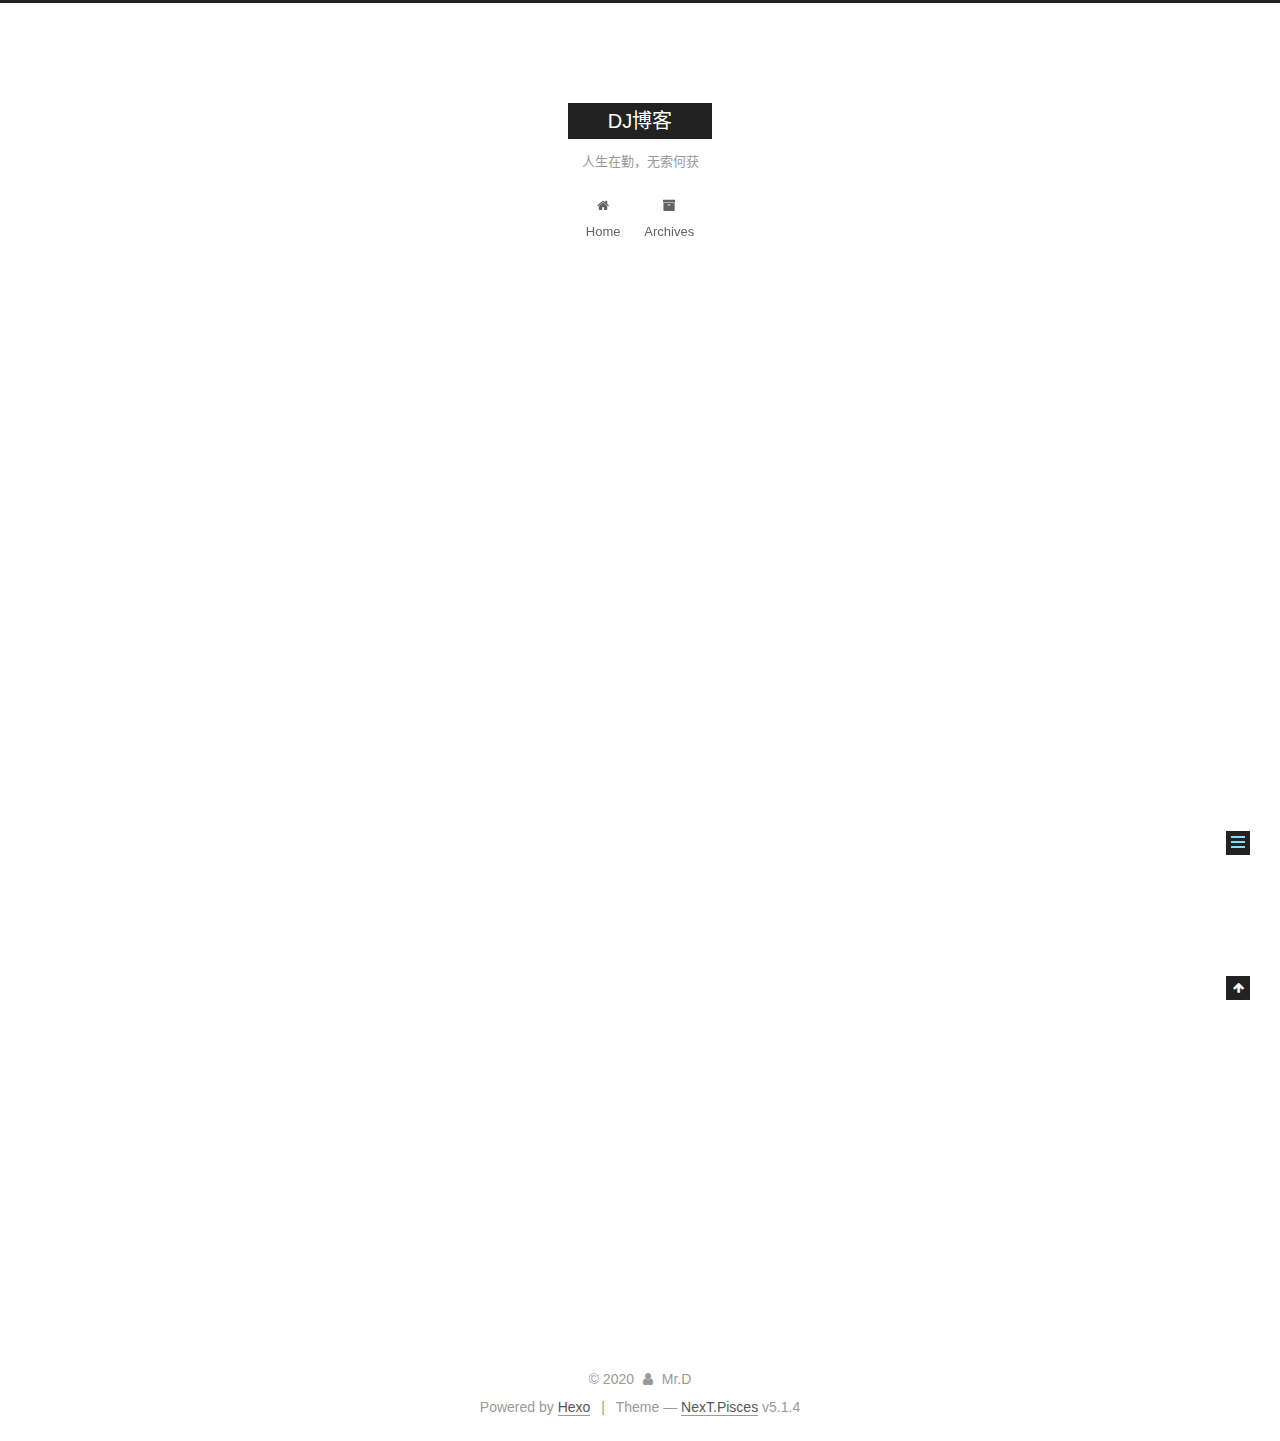
<file: 2020/11/27/hello-world/index.html>
<!DOCTYPE html>



  


<html class="theme-next pisces use-motion" lang="zh-CN">
<head>
  <meta charset="UTF-8"/>
<meta http-equiv="X-UA-Compatible" content="IE=edge" />
<meta name="viewport" content="width=device-width, initial-scale=1, maximum-scale=1"/>
<meta name="theme-color" content="#222">









<meta http-equiv="Cache-Control" content="no-transform" />
<meta http-equiv="Cache-Control" content="no-siteapp" />
















  
  
  <link href="/lib/fancybox/source/jquery.fancybox.css?v=2.1.5" rel="stylesheet" type="text/css" />







<link href="/lib/font-awesome/css/font-awesome.min.css?v=4.6.2" rel="stylesheet" type="text/css" />

<link href="/css/main.css?v=5.1.4" rel="stylesheet" type="text/css" />


  <link rel="apple-touch-icon" sizes="180x180" href="/images/apple-touch-icon-next.png?v=5.1.4">


  <link rel="icon" type="image/png" sizes="32x32" href="/images/favicon-32x32-next.png?v=5.1.4">


  <link rel="icon" type="image/png" sizes="16x16" href="/images/favicon-16x16-next.png?v=5.1.4">


  <link rel="mask-icon" href="/images/logo.svg?v=5.1.4" color="#222">





  <meta name="keywords" content="Hexo, NexT" />










<meta name="description" content="Welcome to Hexo! This is your very first post. Check documentation for more info. If you get any problems when using Hexo, you can find the answer in troubleshooting or you can ask me on GitHub. Quick">
<meta property="og:type" content="article">
<meta property="og:title" content="Hello World">
<meta property="og:url" content="http://example.com/2020/11/27/hello-world/index.html">
<meta property="og:site_name" content="DJ博客">
<meta property="og:description" content="Welcome to Hexo! This is your very first post. Check documentation for more info. If you get any problems when using Hexo, you can find the answer in troubleshooting or you can ask me on GitHub. Quick">
<meta property="og:locale" content="zh_CN">
<meta property="article:published_time" content="2020-11-27T08:21:03.836Z">
<meta property="article:modified_time" content="2020-11-27T08:21:03.836Z">
<meta property="article:author" content="Mr.D">
<meta name="twitter:card" content="summary">



<script type="text/javascript" id="hexo.configurations">
  var NexT = window.NexT || {};
  var CONFIG = {
    root: '',
    scheme: 'Pisces',
    version: '5.1.4',
    sidebar: {"position":"left","display":"post","offset":12,"b2t":false,"scrollpercent":false,"onmobile":false},
    fancybox: true,
    tabs: true,
    motion: {"enable":true,"async":false,"transition":{"post_block":"fadeIn","post_header":"slideDownIn","post_body":"slideDownIn","coll_header":"slideLeftIn","sidebar":"slideUpIn"}},
    duoshuo: {
      userId: '0',
      author: 'Author'
    },
    algolia: {
      applicationID: '',
      apiKey: '',
      indexName: '',
      hits: {"per_page":10},
      labels: {"input_placeholder":"Search for Posts","hits_empty":"We didn't find any results for the search: ${query}","hits_stats":"${hits} results found in ${time} ms"}
    }
  };
</script>



  <link rel="canonical" href="http://example.com/2020/11/27/hello-world/"/>





  <title>Hello World | DJ博客</title>
  








<meta name="generator" content="Hexo 5.2.0"></head>

<body itemscope itemtype="http://schema.org/WebPage" lang="zh-CN">

  
  
    
  

  <div class="container sidebar-position-left page-post-detail">
    <div class="headband"></div>

    <header id="header" class="header" itemscope itemtype="http://schema.org/WPHeader">
      <div class="header-inner"><div class="site-brand-wrapper">
  <div class="site-meta ">
    

    <div class="custom-logo-site-title">
      <a href="/"  class="brand" rel="start">
        <span class="logo-line-before"><i></i></span>
        <span class="site-title">DJ博客</span>
        <span class="logo-line-after"><i></i></span>
      </a>
    </div>
      
        <p class="site-subtitle">人生在勤，无索何获</p>
      
  </div>

  <div class="site-nav-toggle">
    <button>
      <span class="btn-bar"></span>
      <span class="btn-bar"></span>
      <span class="btn-bar"></span>
    </button>
  </div>
</div>

<nav class="site-nav">
  

  
    <ul id="menu" class="menu">
      
        
        <li class="menu-item menu-item-home">
          <a href="/%20" rel="section">
            
              <i class="menu-item-icon fa fa-fw fa-home"></i> <br />
            
            Home
          </a>
        </li>
      
        
        <li class="menu-item menu-item-archives">
          <a href="/archives/%20" rel="section">
            
              <i class="menu-item-icon fa fa-fw fa-archive"></i> <br />
            
            Archives
          </a>
        </li>
      

      
    </ul>
  

  
</nav>



 </div>
    </header>

    <main id="main" class="main">
      <div class="main-inner">
        <div class="content-wrap">
          <div id="content" class="content">
            

  <div id="posts" class="posts-expand">
    

  

  
  
  

  <article class="post post-type-normal" itemscope itemtype="http://schema.org/Article">
  
  
  
  <div class="post-block">
    <link itemprop="mainEntityOfPage" href="http://example.com/2020/11/27/hello-world/">

    <span hidden itemprop="author" itemscope itemtype="http://schema.org/Person">
      <meta itemprop="name" content="">
      <meta itemprop="description" content="">
      <meta itemprop="image" content="/images/avatar.gif">
    </span>

    <span hidden itemprop="publisher" itemscope itemtype="http://schema.org/Organization">
      <meta itemprop="name" content="DJ博客">
    </span>

    
      <header class="post-header">

        
        
          <h1 class="post-title" itemprop="name headline">Hello World</h1>
        

        <div class="post-meta">
          <span class="post-time">
            
              <span class="post-meta-item-icon">
                <i class="fa fa-calendar-o"></i>
              </span>
              
                <span class="post-meta-item-text">Posted on</span>
              
              <time title="Post created" itemprop="dateCreated datePublished" datetime="2020-11-27T16:21:03+08:00">
                2020-11-27
              </time>
            

            

            
          </span>

          

          
            
          

          
          

          

          

          

        </div>
      </header>
    

    
    
    
    <div class="post-body" itemprop="articleBody">

      
      

      
        <p>Welcome to <a target="_blank" rel="noopener" href="https://hexo.io/">Hexo</a>! This is your very first post. Check <a target="_blank" rel="noopener" href="https://hexo.io/docs/">documentation</a> for more info. If you get any problems when using Hexo, you can find the answer in <a target="_blank" rel="noopener" href="https://hexo.io/docs/troubleshooting.html">troubleshooting</a> or you can ask me on <a target="_blank" rel="noopener" href="https://github.com/hexojs/hexo/issues">GitHub</a>.</p>
<h2 id="Quick-Start"><a href="#Quick-Start" class="headerlink" title="Quick Start"></a>Quick Start</h2><h3 id="Create-a-new-post"><a href="#Create-a-new-post" class="headerlink" title="Create a new post"></a>Create a new post</h3><figure class="highlight bash"><table><tr><td class="gutter"><pre><span class="line">1</span><br></pre></td><td class="code"><pre><span class="line">$ hexo new <span class="string">&quot;My New Post&quot;</span></span><br></pre></td></tr></table></figure>

<p>More info: <a target="_blank" rel="noopener" href="https://hexo.io/docs/writing.html">Writing</a></p>
<h3 id="Run-server"><a href="#Run-server" class="headerlink" title="Run server"></a>Run server</h3><figure class="highlight bash"><table><tr><td class="gutter"><pre><span class="line">1</span><br></pre></td><td class="code"><pre><span class="line">$ hexo server</span><br></pre></td></tr></table></figure>

<p>More info: <a target="_blank" rel="noopener" href="https://hexo.io/docs/server.html">Server</a></p>
<h3 id="Generate-static-files"><a href="#Generate-static-files" class="headerlink" title="Generate static files"></a>Generate static files</h3><figure class="highlight bash"><table><tr><td class="gutter"><pre><span class="line">1</span><br></pre></td><td class="code"><pre><span class="line">$ hexo generate</span><br></pre></td></tr></table></figure>

<p>More info: <a target="_blank" rel="noopener" href="https://hexo.io/docs/generating.html">Generating</a></p>
<h3 id="Deploy-to-remote-sites"><a href="#Deploy-to-remote-sites" class="headerlink" title="Deploy to remote sites"></a>Deploy to remote sites</h3><figure class="highlight bash"><table><tr><td class="gutter"><pre><span class="line">1</span><br></pre></td><td class="code"><pre><span class="line">$ hexo deploy</span><br></pre></td></tr></table></figure>

<p>More info: <a target="_blank" rel="noopener" href="https://hexo.io/docs/one-command-deployment.html">Deployment</a></p>

      
    </div>
    
    
    

    

    

    

    <footer class="post-footer">
      

      
      
      

      

      
      
    </footer>
  </div>
  
  
  
  </article>



    <div class="post-spread">
      
    </div>
  </div>


          </div>
          


          

  



        </div>
        
          
  
  <div class="sidebar-toggle">
    <div class="sidebar-toggle-line-wrap">
      <span class="sidebar-toggle-line sidebar-toggle-line-first"></span>
      <span class="sidebar-toggle-line sidebar-toggle-line-middle"></span>
      <span class="sidebar-toggle-line sidebar-toggle-line-last"></span>
    </div>
  </div>

  <aside id="sidebar" class="sidebar">
    
    <div class="sidebar-inner">

      

      
        <ul class="sidebar-nav motion-element">
          <li class="sidebar-nav-toc sidebar-nav-active" data-target="post-toc-wrap">
            Table of Contents
          </li>
          <li class="sidebar-nav-overview" data-target="site-overview-wrap">
            Overview
          </li>
        </ul>
      

      <section class="site-overview-wrap sidebar-panel">
        <div class="site-overview">
          <div class="site-author motion-element" itemprop="author" itemscope itemtype="http://schema.org/Person">
            
              <p class="site-author-name" itemprop="name"></p>
              <p class="site-description motion-element" itemprop="description"></p>
          </div>

          <nav class="site-state motion-element">

            
              <div class="site-state-item site-state-posts">
              
                <a href="/archives/%20%7C%7C%20archive">
              
                  <span class="site-state-item-count">1</span>
                  <span class="site-state-item-name">posts</span>
                </a>
              </div>
            

            

            

          </nav>

          

          

          
          

          
          

          

        </div>
      </section>

      
      <!--noindex-->
        <section class="post-toc-wrap motion-element sidebar-panel sidebar-panel-active">
          <div class="post-toc">

            
              
            

            
              <div class="post-toc-content"><ol class="nav"><li class="nav-item nav-level-2"><a class="nav-link" href="#Quick-Start"><span class="nav-number">1.</span> <span class="nav-text">Quick Start</span></a><ol class="nav-child"><li class="nav-item nav-level-3"><a class="nav-link" href="#Create-a-new-post"><span class="nav-number">1.1.</span> <span class="nav-text">Create a new post</span></a></li><li class="nav-item nav-level-3"><a class="nav-link" href="#Run-server"><span class="nav-number">1.2.</span> <span class="nav-text">Run server</span></a></li><li class="nav-item nav-level-3"><a class="nav-link" href="#Generate-static-files"><span class="nav-number">1.3.</span> <span class="nav-text">Generate static files</span></a></li><li class="nav-item nav-level-3"><a class="nav-link" href="#Deploy-to-remote-sites"><span class="nav-number">1.4.</span> <span class="nav-text">Deploy to remote sites</span></a></li></ol></li></ol></div>
            

          </div>
        </section>
      <!--/noindex-->
      

      

    </div>
  </aside>


        
      </div>
    </main>

    <footer id="footer" class="footer">
      <div class="footer-inner">
        <div class="copyright">&copy; <span itemprop="copyrightYear">2020</span>
  <span class="with-love">
    <i class="fa fa-user"></i>
  </span>
  <span class="author" itemprop="copyrightHolder">Mr.D</span>

  
</div>


  <div class="powered-by">Powered by <a class="theme-link" target="_blank" href="https://hexo.io">Hexo</a></div>



  <span class="post-meta-divider">|</span>



  <div class="theme-info">Theme &mdash; <a class="theme-link" target="_blank" href="https://github.com/iissnan/hexo-theme-next">NexT.Pisces</a> v5.1.4</div>




        







        
      </div>
    </footer>

    
      <div class="back-to-top">
        <i class="fa fa-arrow-up"></i>
        
      </div>
    

    

  </div>

  

<script type="text/javascript">
  if (Object.prototype.toString.call(window.Promise) !== '[object Function]') {
    window.Promise = null;
  }
</script>









  












  
  
    <script type="text/javascript" src="/lib/jquery/index.js?v=2.1.3"></script>
  

  
  
    <script type="text/javascript" src="/lib/fastclick/lib/fastclick.min.js?v=1.0.6"></script>
  

  
  
    <script type="text/javascript" src="/lib/jquery_lazyload/jquery.lazyload.js?v=1.9.7"></script>
  

  
  
    <script type="text/javascript" src="/lib/velocity/velocity.min.js?v=1.2.1"></script>
  

  
  
    <script type="text/javascript" src="/lib/velocity/velocity.ui.min.js?v=1.2.1"></script>
  

  
  
    <script type="text/javascript" src="/lib/fancybox/source/jquery.fancybox.pack.js?v=2.1.5"></script>
  


  


  <script type="text/javascript" src="/js/src/utils.js?v=5.1.4"></script>

  <script type="text/javascript" src="/js/src/motion.js?v=5.1.4"></script>



  
  


  <script type="text/javascript" src="/js/src/affix.js?v=5.1.4"></script>

  <script type="text/javascript" src="/js/src/schemes/pisces.js?v=5.1.4"></script>



  
  <script type="text/javascript" src="/js/src/scrollspy.js?v=5.1.4"></script>
<script type="text/javascript" src="/js/src/post-details.js?v=5.1.4"></script>



  


  <script type="text/javascript" src="/js/src/bootstrap.js?v=5.1.4"></script>



  


  




	





  





  












  





  

  

  

  
  

  

  

  

</body>
</html>
</file>
<file: css/main.css>
/* normalize.css v3.0.2 | MIT License | git.io/normalize */
html {
  font-family: sans-serif; /* 1 */
  -ms-text-size-adjust: 100%; /* 2 */
  -webkit-text-size-adjust: 100%; /* 2 */
}
body {
  margin: 0;
}
article,
aside,
details,
figcaption,
figure,
footer,
header,
hgroup,
main,
menu,
nav,
section,
summary {
  display: block;
}
audio,
canvas,
progress,
video {
  display: inline-block; /* 1 */
  vertical-align: baseline; /* 2 */
}
audio:not([controls]) {
  display: none;
  height: 0;
}
[hidden],
template {
  display: none;
}
a {
  background-color: transparent;
}
a:active,
a:hover {
  outline: 0;
}
abbr[title] {
  border-bottom: 1px dotted;
}
b,
strong {
  font-weight: bold;
}
dfn {
  font-style: italic;
}
h1 {
  font-size: 2em;
  margin: 0.67em 0;
}
mark {
  background: #ff0;
  color: #000;
}
small {
  font-size: 80%;
}
sub,
sup {
  font-size: 75%;
  line-height: 0;
  position: relative;
  vertical-align: baseline;
}
sup {
  top: -0.5em;
}
sub {
  bottom: -0.25em;
}
img {
  border: 0;
}
svg:not(:root) {
  overflow: hidden;
}
figure {
  margin: 1em 40px;
}
hr {
  -moz-box-sizing: content-box;
  box-sizing: content-box;
  height: 0;
}
pre {
  overflow: auto;
}
code,
kbd,
pre,
samp {
  font-family: monospace, monospace;
  font-size: 1em;
}
button,
input,
optgroup,
select,
textarea {
  color: inherit; /* 1 */
  font: inherit; /* 2 */
  margin: 0; /* 3 */
}
button {
  overflow: visible;
}
button,
select {
  text-transform: none;
}
button,
html input[type="button"],
input[type="reset"],
input[type="submit"] {
  -webkit-appearance: button; /* 2 */
  cursor: pointer; /* 3 */
}
button[disabled],
html input[disabled] {
  cursor: default;
}
button::-moz-focus-inner,
input::-moz-focus-inner {
  border: 0;
  padding: 0;
}
input {
  line-height: normal;
}
input[type="checkbox"],
input[type="radio"] {
  box-sizing: border-box; /* 1 */
  padding: 0; /* 2 */
}
input[type="number"]::-webkit-inner-spin-button,
input[type="number"]::-webkit-outer-spin-button {
  height: auto;
}
input[type="search"] {
  -webkit-appearance: textfield; /* 1 */
  -moz-box-sizing: content-box;
  -webkit-box-sizing: content-box; /* 2 */
  box-sizing: content-box;
}
input[type="search"]::-webkit-search-cancel-button,
input[type="search"]::-webkit-search-decoration {
  -webkit-appearance: none;
}
fieldset {
  border: 1px solid #c0c0c0;
  margin: 0 2px;
  padding: 0.35em 0.625em 0.75em;
}
legend {
  border: 0; /* 1 */
  padding: 0; /* 2 */
}
textarea {
  overflow: auto;
}
optgroup {
  font-weight: bold;
}
table {
  border-collapse: collapse;
  border-spacing: 0;
}
td,
th {
  padding: 0;
}
::selection {
  background: #262a30;
  color: #fff;
}
body {
  position: relative;
  font-family: 'Lato', "PingFang SC", "Microsoft YaHei", sans-serif;
  font-size: 14px;
  line-height: 2;
  color: #555;
  background: #fff;
}
@media (max-width: 767px) {
  body {
    padding-right: 0 !important;
  }
}
@media (min-width: 768px) and (max-width: 991px) {
  body {
    padding-right: 0 !important;
  }
}
@media (min-width: 1600px) {
  body {
    font-size: 16px;
  }
}
h1,
h2,
h3,
h4,
h5,
h6 {
  margin: 0;
  padding: 0;
  font-weight: bold;
  line-height: 1.5;
  font-family: 'Lato', "PingFang SC", "Microsoft YaHei", sans-serif;
}
h2,
h3,
h4,
h5,
h6 {
  margin: 20px 0 15px;
}
h1 {
  font-size: 22px;
}
@media (max-width: 767px) {
  h1 {
    font-size: 18px;
  }
}
h2 {
  font-size: 20px;
}
@media (max-width: 767px) {
  h2 {
    font-size: 16px;
  }
}
h3 {
  font-size: 18px;
}
@media (max-width: 767px) {
  h3 {
    font-size: 14px;
  }
}
h4 {
  font-size: 16px;
}
@media (max-width: 767px) {
  h4 {
    font-size: 12px;
  }
}
h5 {
  font-size: 14px;
}
@media (max-width: 767px) {
  h5 {
    font-size: 10px;
  }
}
h6 {
  font-size: 12px;
}
@media (max-width: 767px) {
  h6 {
    font-size: 8px;
  }
}
p {
  margin: 0 0 20px 0;
}
a {
  color: #555;
  text-decoration: none;
  outline: none;
  border-bottom: 1px solid #999;
  word-wrap: break-word;
}
a:hover {
  color: #222;
  border-bottom-color: #222;
}
blockquote {
  margin: 0;
  padding: 0;
}
img {
  display: block;
  margin: auto;
  max-width: 100%;
  height: auto;
}
hr {
  margin: 40px 0;
  height: 3px;
  border: none;
  background-color: #ddd;
  background-image: repeating-linear-gradient(-45deg, #fff, #fff 4px, transparent 4px, transparent 8px);
}
blockquote {
  padding: 0 15px;
  color: #666;
  border-left: 4px solid #ddd;
}
blockquote cite::before {
  content: "-";
  padding: 0 5px;
}
dt {
  font-weight: 700;
}
dd {
  margin: 0;
  padding: 0;
}
kbd {
  border: 1px solid #ccc;
  border-radius: 0.2em;
  box-shadow: 0.1em 0.1em 0.2em rgba(0,0,0,0.1);
  background-color: #f9f9f9;
  font-family: inherit;
  background-image: -webkit-linear-gradient(top, #eee, #fff, #eee);
  padding: 0.1em 0.3em;
  white-space: nowrap;
}
.text-left {
  text-align: left;
}
.text-center {
  text-align: center;
}
.text-right {
  text-align: right;
}
.text-justify {
  text-align: justify;
}
.text-nowrap {
  white-space: nowrap;
}
.text-lowercase {
  text-transform: lowercase;
}
.text-uppercase {
  text-transform: uppercase;
}
.text-capitalize {
  text-transform: capitalize;
}
.center-block {
  display: block;
  margin-left: auto;
  margin-right: auto;
}
.clearfix:before,
.clearfix:after {
  content: " ";
  display: table;
}
.clearfix:after {
  clear: both;
}
.pullquote {
  width: 45%;
}
.pullquote.left {
  float: left;
  margin-left: 5px;
  margin-right: 10px;
}
.pullquote.right {
  float: right;
  margin-left: 10px;
  margin-right: 5px;
}
.affix.affix.affix {
  position: fixed;
}
.translation {
  margin-top: -20px;
  font-size: 14px;
  color: #999;
}
.scrollbar-measure {
  width: 100px;
  height: 100px;
  overflow: scroll;
  position: absolute;
  top: -9999px;
}
.use-motion .motion-element {
  opacity: 0;
}
table {
  margin: 20px 0;
  width: 100%;
  border-collapse: collapse;
  border-spacing: 0;
  border: 1px solid #ddd;
  font-size: 14px;
  table-layout: fixed;
  word-wrap: break-all;
}
table>tbody>tr:nth-of-type(odd) {
  background-color: #f9f9f9;
}
table>tbody>tr:hover {
  background-color: #f5f5f5;
}
caption,
th,
td {
  padding: 8px;
  text-align: left;
  vertical-align: middle;
  font-weight: normal;
}
th,
td {
  border-bottom: 3px solid #ddd;
  border-right: 1px solid #eee;
}
th {
  padding-bottom: 10px;
  font-weight: 700;
}
td {
  border-bottom-width: 1px;
}
html,
body {
  height: 100%;
}
.container {
  position: relative;
  min-height: 100%;
}
.header-inner {
  margin: 0 auto;
  padding: 100px 0 70px;
  width: 700px;
}
@media (min-width: 1600px) {
  .container .header-inner {
    width: 900px;
  }
}
.main {
  padding-bottom: 150px;
}
.main-inner {
  margin: 0 auto;
  width: 700px;
}
@media (min-width: 1600px) {
  .container .main-inner {
    width: 900px;
  }
}
.footer {
  position: absolute;
  left: 0;
  bottom: 0;
  width: 100%;
  min-height: 50px;
}
.footer-inner {
  box-sizing: border-box;
  margin: 20px auto;
  width: 700px;
}
@media (min-width: 1600px) {
  .container .footer-inner {
    width: 900px;
  }
}
pre,
.highlight {
  overflow: auto;
  margin: 20px 0;
  padding: 0;
  font-size: 13px;
  color: #4d4d4c;
  background: #f7f7f7;
  line-height: 1.6;
}
pre,
code {
  font-family: consolas, Menlo, "PingFang SC", "Microsoft YaHei", monospace;
}
code {
  padding: 2px 4px;
  word-wrap: break-word;
  color: #555;
  background: #eee;
  border-radius: 3px;
  font-size: 13px;
}
pre {
  padding: 10px;
}
pre code {
  padding: 0;
  color: #4d4d4c;
  background: none;
  text-shadow: none;
}
.highlight {
  border-radius: 1px;
}
.highlight pre {
  border: none;
  margin: 0;
  padding: 10px 0;
}
.highlight table {
  margin: 0;
  width: auto;
  border: none;
}
.highlight td {
  border: none;
  padding: 0;
}
.highlight figcaption {
  font-size: 1em;
  color: #4d4d4c;
  line-height: 1em;
  margin-bottom: 1em;
}
.highlight figcaption:before,
.highlight figcaption:after {
  content: " ";
  display: table;
}
.highlight figcaption:after {
  clear: both;
}
.highlight figcaption a {
  float: right;
  color: #4d4d4c;
}
.highlight figcaption a:hover {
  border-bottom-color: #4d4d4c;
}
.highlight .gutter pre {
  padding-left: 10px;
  padding-right: 10px;
  color: #869194;
  text-align: right;
  background-color: #eff2f3;
}
.highlight .code pre {
  width: 100%;
  padding-left: 10px;
  padding-right: 10px;
  background-color: #f7f7f7;
}
.highlight .line {
  height: 20px;
}
.gutter {
  -webkit-user-select: none;
  -moz-user-select: none;
  -ms-user-select: none;
  user-select: none;
}
.gist table {
  width: auto;
}
.gist table td {
  border: none;
}
pre .deletion {
  background: #fdd;
}
pre .addition {
  background: #dfd;
}
pre .meta {
  color: #8959a8;
}
pre .comment {
  color: #8e908c;
}
pre .variable,
pre .attribute,
pre .tag,
pre .regexp,
pre .ruby .constant,
pre .xml .tag .title,
pre .xml .pi,
pre .xml .doctype,
pre .html .doctype,
pre .css .id,
pre .css .class,
pre .css .pseudo {
  color: #c82829;
}
pre .number,
pre .preprocessor,
pre .built_in,
pre .literal,
pre .params,
pre .constant,
pre .command {
  color: #f5871f;
}
pre .ruby .class .title,
pre .css .rules .attribute,
pre .string,
pre .value,
pre .inheritance,
pre .header,
pre .ruby .symbol,
pre .xml .cdata,
pre .special,
pre .number,
pre .formula {
  color: #718c00;
}
pre .title,
pre .css .hexcolor {
  color: #3e999f;
}
pre .function,
pre .python .decorator,
pre .python .title,
pre .ruby .function .title,
pre .ruby .title .keyword,
pre .perl .sub,
pre .javascript .title,
pre .coffeescript .title {
  color: #4271ae;
}
pre .keyword,
pre .javascript .function {
  color: #8959a8;
}
.full-image.full-image.full-image.full-image {
  border: none;
  max-width: 100%;
  width: auto;
  margin: 20px auto 25px;
}
@media (min-width: 992px) {
  .full-image.full-image.full-image.full-image {
    max-width: none;
    width: 110%;
    margin: 25px -5%;
  }
}
.blockquote-center,
.page-home .post-type-quote blockquote,
.page-post-detail .post-type-quote blockquote {
  position: relative;
  margin: 40px 0;
  padding: 0;
  border-left: none;
  text-align: center;
}
.blockquote-center::before,
.page-home .post-type-quote blockquote::before,
.page-post-detail .post-type-quote blockquote::before,
.blockquote-center::after,
.page-home .post-type-quote blockquote::after,
.page-post-detail .post-type-quote blockquote::after {
  position: absolute;
  content: ' ';
  display: block;
  width: 100%;
  height: 24px;
  opacity: 0.2;
  background-repeat: no-repeat;
  background-position: 0 -6px;
  background-size: 22px 22px;
}
.blockquote-center::before,
.page-home .post-type-quote blockquote::before,
.page-post-detail .post-type-quote blockquote::before {
  top: -20px;
  background-image: url("../images/quote-l.svg");
  border-top: 1px solid #ccc;
}
.blockquote-center::after,
.page-home .post-type-quote blockquote::after,
.page-post-detail .post-type-quote blockquote::after {
  bottom: -20px;
  background-image: url("../images/quote-r.svg");
  border-bottom: 1px solid #ccc;
  background-position: 100% 8px;
}
.blockquote-center p,
.page-home .post-type-quote blockquote p,
.page-post-detail .post-type-quote blockquote p,
.blockquote-center div,
.page-home .post-type-quote blockquote div,
.page-post-detail .post-type-quote blockquote div {
  text-align: center;
}
.post .post-body .group-picture img {
  box-sizing: border-box;
  padding: 0 3px;
  border: none;
}
.post .group-picture-row {
  overflow: hidden;
  margin-top: 6px;
}
.post .group-picture-row:first-child {
  margin-top: 0;
}
.post .group-picture-column {
  float: left;
}
.page-post-detail .post-body .group-picture-column {
  float: none;
  margin-top: 10px;
  width: auto !important;
}
.page-post-detail .post-body .group-picture-column img {
  margin: 0 auto;
}
.page-archive .group-picture-container {
  overflow: hidden;
}
.page-archive .group-picture-row {
  float: left;
}
.page-archive .group-picture-row:first-child {
  margin-top: 6px;
}
.page-archive .group-picture-column {
  max-width: 150px;
  max-height: 150px;
}
.post-body .note {
  position: relative;
  padding: 15px;
  margin-bottom: 20px;
  border: 1px solid #eee;
  border-left-width: 5px;
  border-radius: 3px;
}
.post-body .note h2,
.post-body .note h3,
.post-body .note h4,
.post-body .note h5,
.post-body .note h6 {
  margin-top: 0;
  margin-bottom: 0;
  border-bottom: initial;
  padding-top: 0 !important;
}
.post-body .note p:first-child,
.post-body .note ul:first-child,
.post-body .note ol:first-child,
.post-body .note table:first-child,
.post-body .note pre:first-child,
.post-body .note blockquote:first-child {
  margin-top: 0;
}
.post-body .note p:last-child,
.post-body .note ul:last-child,
.post-body .note ol:last-child,
.post-body .note table:last-child,
.post-body .note pre:last-child,
.post-body .note blockquote:last-child {
  margin-bottom: 0;
}
.post-body .note.default {
  border-left-color: #777;
}
.post-body .note.default h2,
.post-body .note.default h3,
.post-body .note.default h4,
.post-body .note.default h5,
.post-body .note.default h6 {
  color: #777;
}
.post-body .note.primary {
  border-left-color: #6f42c1;
}
.post-body .note.primary h2,
.post-body .note.primary h3,
.post-body .note.primary h4,
.post-body .note.primary h5,
.post-body .note.primary h6 {
  color: #6f42c1;
}
.post-body .note.info {
  border-left-color: #428bca;
}
.post-body .note.info h2,
.post-body .note.info h3,
.post-body .note.info h4,
.post-body .note.info h5,
.post-body .note.info h6 {
  color: #428bca;
}
.post-body .note.success {
  border-left-color: #5cb85c;
}
.post-body .note.success h2,
.post-body .note.success h3,
.post-body .note.success h4,
.post-body .note.success h5,
.post-body .note.success h6 {
  color: #5cb85c;
}
.post-body .note.warning {
  border-left-color: #f0ad4e;
}
.post-body .note.warning h2,
.post-body .note.warning h3,
.post-body .note.warning h4,
.post-body .note.warning h5,
.post-body .note.warning h6 {
  color: #f0ad4e;
}
.post-body .note.danger {
  border-left-color: #d9534f;
}
.post-body .note.danger h2,
.post-body .note.danger h3,
.post-body .note.danger h4,
.post-body .note.danger h5,
.post-body .note.danger h6 {
  color: #d9534f;
}
.post-body .label {
  display: inline;
  padding: 0 2px;
  white-space: nowrap;
}
.post-body .label.default {
  background-color: #f0f0f0;
}
.post-body .label.primary {
  background-color: #efe6f7;
}
.post-body .label.info {
  background-color: #e5f2f8;
}
.post-body .label.success {
  background-color: #e7f4e9;
}
.post-body .label.warning {
  background-color: #fcf6e1;
}
.post-body .label.danger {
  background-color: #fae8eb;
}
.post-body .tabs {
  position: relative;
  display: block;
  margin-bottom: 20px;
  padding-top: 10px;
}
.post-body .tabs ul.nav-tabs {
  margin: 0;
  padding: 0;
  display: flex;
  margin-bottom: -1px;
}
@media (max-width: 413px) {
  .post-body .tabs ul.nav-tabs {
    display: block;
    margin-bottom: 5px;
  }
}
.post-body .tabs ul.nav-tabs li.tab {
  list-style-type: none !important;
  margin: 0 0.25em 0 0;
  border-top: 3px solid transparent;
  border-left: 1px solid transparent;
  border-right: 1px solid transparent;
}
@media (max-width: 413px) {
  .post-body .tabs ul.nav-tabs li.tab {
    margin: initial;
    border-top: 1px solid transparent;
    border-left: 3px solid transparent;
    border-right: 1px solid transparent;
    border-bottom: 1px solid transparent;
  }
}
.post-body .tabs ul.nav-tabs li.tab a {
  outline: 0;
  border-bottom: initial;
  display: block;
  line-height: 1.8em;
  padding: 0.25em 0.75em;
  transition-duration: 0.2s;
  transition-timing-function: ease-out;
  transition-delay: 0s;
}
.post-body .tabs ul.nav-tabs li.tab a i {
  width: 1.285714285714286em;
}
.post-body .tabs ul.nav-tabs li.tab.active {
  border-top: 3px solid #fc6423;
  border-left: 1px solid #ddd;
  border-right: 1px solid #ddd;
  background-color: #fff;
}
@media (max-width: 413px) {
  .post-body .tabs ul.nav-tabs li.tab.active {
    border-top: 1px solid #ddd;
    border-left: 3px solid #fc6423;
    border-right: 1px solid #ddd;
    border-bottom: 1px solid #ddd;
  }
}
.post-body .tabs ul.nav-tabs li.tab.active a {
  cursor: default;
  color: #555;
}
.post-body .tabs .tab-content {
  background-color: #fff;
}
.post-body .tabs .tab-content .tab-pane {
  border: 1px solid #ddd;
  padding: 20px 20px 0 20px;
}
.post-body .tabs .tab-content .tab-pane:not(.active) {
  display: none !important;
}
.post-body .tabs .tab-content .tab-pane.active {
  display: block !important;
}
.btn {
  display: inline-block;
  padding: 0 20px;
  font-size: 14px;
  color: #fff;
  background: #222;
  border: 2px solid #222;
  text-decoration: none;
  border-radius: 0;
  transition-property: background-color;
  transition-duration: 0.2s;
  transition-timing-function: ease-in-out;
  transition-delay: 0s;
  line-height: 2;
}
.btn:hover {
  border-color: #222;
  color: #222;
  background: #fff;
}
.btn +.btn {
  margin: 0 0 8px 8px;
}
.btn .fa-fw {
  width: 1.285714285714286em;
  text-align: left;
}
.btn-bar {
  display: block;
  width: 22px;
  height: 2px;
  background: #555;
  border-radius: 1px;
}
.btn-bar+.btn-bar {
  margin-top: 4px;
}
.pagination {
  margin: 120px 0 40px;
  text-align: center;
  border-top: 1px solid #eee;
}
.page-number-basic,
.pagination .prev,
.pagination .next,
.pagination .page-number,
.pagination .space {
  display: inline-block;
  position: relative;
  top: -1px;
  margin: 0 10px;
  padding: 0 11px;
}
@media (max-width: 767px) {
  .page-number-basic,
  .pagination .prev,
  .pagination .next,
  .pagination .page-number,
  .pagination .space {
    margin: 0 5px;
  }
}
.pagination .prev,
.pagination .next,
.pagination .page-number {
  border-bottom: 0;
  border-top: 1px solid #eee;
  transition-property: border-color;
  transition-duration: 0.2s;
  transition-timing-function: ease-in-out;
  transition-delay: 0s;
}
.pagination .prev:hover,
.pagination .next:hover,
.pagination .page-number:hover {
  border-top-color: #222;
}
.pagination .space {
  padding: 0;
  margin: 0;
}
.pagination .prev {
  margin-left: 0;
}
.pagination .next {
  margin-right: 0;
}
.pagination .page-number.current {
  color: #fff;
  background: #ccc;
  border-top-color: #ccc;
}
@media (max-width: 767px) {
  .pagination {
    border-top: none;
  }
  .pagination .prev,
  .pagination .next,
  .pagination .page-number {
    margin-bottom: 10px;
    border-top: 0;
    border-bottom: 1px solid #eee;
    padding: 0 10px;
  }
  .pagination .prev:hover,
  .pagination .next:hover,
  .pagination .page-number:hover {
    border-bottom-color: #222;
  }
}
.comments {
  margin: 60px 20px 0;
}
.tag-cloud {
  text-align: center;
}
.tag-cloud a {
  display: inline-block;
  margin: 10px;
}
.back-to-top {
  box-sizing: border-box;
  position: fixed;
  bottom: -100px;
  right: 30px;
  z-index: 1050;
  padding: 0 6px;
  width: 24px;
  background: #222;
  font-size: 12px;
  opacity: 1;
  color: #fff;
  cursor: pointer;
  text-align: center;
  -webkit-transform: translateZ(0);
  transition-property: bottom;
  transition-duration: 0.2s;
  transition-timing-function: ease-in-out;
  transition-delay: 0s;
}
@media (min-width: 768px) and (max-width: 991px) {
  .back-to-top {
    display: none !important;
  }
}
@media (max-width: 767px) {
  .back-to-top {
    display: none !important;
  }
}
.back-to-top.back-to-top-on {
  bottom: 19px;
}
.header {
  background: transparent;
}
.header-inner {
  position: relative;
}
.headband {
  height: 3px;
  background: #222;
}
.site-meta {
  margin: 0;
  text-align: center;
}
@media (max-width: 767px) {
  .site-meta {
    text-align: center;
  }
}
.brand {
  position: relative;
  display: inline-block;
  padding: 0 40px;
  color: #fff;
  background: #222;
  border-bottom: none;
}
.brand:hover {
  color: #fff;
}
.logo {
  display: inline-block;
  margin-right: 5px;
  line-height: 36px;
  vertical-align: top;
}
.site-title {
  display: inline-block;
  vertical-align: top;
  line-height: 36px;
  font-size: 20px;
  font-weight: normal;
  font-family: 'Lato', "PingFang SC", "Microsoft YaHei", sans-serif;
}
.site-subtitle {
  margin-top: 10px;
  font-size: 13px;
  color: #999;
}
.use-motion .brand {
  opacity: 0;
}
.use-motion .logo,
.use-motion .site-title,
.use-motion .site-subtitle {
  opacity: 0;
  position: relative;
  top: -10px;
}
.site-nav-toggle {
  display: none;
  position: absolute;
  top: 10px;
  left: 10px;
}
@media (max-width: 767px) {
  .site-nav-toggle {
    display: block;
  }
}
.site-nav-toggle button {
  margin-top: 2px;
  padding: 9px 10px;
  background: transparent;
  border: none;
}
@media (max-width: 767px) {
  .site-nav {
    display: none;
    margin: 0 -10px;
    padding: 0 10px;
    clear: both;
    border-top: 1px solid #ddd;
  }
}
@media (min-width: 768px) and (max-width: 991px) {
  .site-nav {
    display: block !important;
  }
}
@media (min-width: 992px) {
  .site-nav {
    display: block !important;
  }
}
.menu {
  margin-top: 20px;
  padding-left: 0;
  text-align: center;
}
.menu .menu-item {
  display: inline-block;
  margin: 0 10px;
  list-style: none;
}
@media screen and (max-width: 767px) {
  .menu .menu-item {
    margin-top: 10px;
  }
}
.menu .menu-item a {
  display: block;
  font-size: 13px;
  line-height: inherit;
  border-bottom: 1px solid transparent;
  transition-property: border-color;
  transition-duration: 0.2s;
  transition-timing-function: ease-in-out;
  transition-delay: 0s;
}
.menu .menu-item a:hover {
  border-bottom-color: #222;
}
.menu .menu-item .fa {
  margin-right: 5px;
}
.use-motion .menu-item {
  opacity: 0;
}
.post-body {
  font-family: 'Lato', "PingFang SC", "Microsoft YaHei", sans-serif;
}
@media (max-width: 767px) {
  .post-body {
    word-break: break-word;
  }
}
.post-body .fancybox img {
  display: block !important;
  margin: 0 auto;
  cursor: pointer;
  cursor: zoom-in;
  cursor: -webkit-zoom-in;
}
.post-body .image-caption,
.post-body .figure .caption {
  margin: -20px auto 15px;
  text-align: center;
  font-size: 14px;
  color: #999;
  font-weight: bold;
  line-height: 1;
}
.post-sticky-flag {
  display: inline-block;
  font-size: 16px;
  -ms-transform: rotate(30deg);
  -webkit-transform: rotate(30deg);
  -moz-transform: rotate(30deg);
  -ms-transform: rotate(30deg);
  -o-transform: rotate(30deg);
  transform: rotate(30deg);
}
.use-motion .post-block,
.use-motion .pagination,
.use-motion .comments {
  opacity: 0;
}
.use-motion .post-header {
  opacity: 0;
}
.use-motion .post-body {
  opacity: 0;
}
.use-motion .collection-title {
  opacity: 0;
}
.posts-expand {
  padding-top: 40px;
}
@media (max-width: 767px) {
  .posts-expand {
    margin: 0 20px;
  }
  .post-body pre .gutter pre {
    padding-right: 10px;
  }
  .post-body .highlight {
    margin-left: 0px;
    margin-right: 0px;
    padding: 0;
  }
  .post-body .highlight .gutter pre {
    padding-right: 10px;
  }
}
@media (min-width: 992px) {
  .posts-expand .post-body {
    text-align: justify;
  }
}
.posts-expand .post-body h2,
.posts-expand .post-body h3,
.posts-expand .post-body h4,
.posts-expand .post-body h5,
.posts-expand .post-body h6 {
  padding-top: 10px;
}
.posts-expand .post-body h2 .header-anchor,
.posts-expand .post-body h3 .header-anchor,
.posts-expand .post-body h4 .header-anchor,
.posts-expand .post-body h5 .header-anchor,
.posts-expand .post-body h6 .header-anchor {
  float: right;
  margin-left: 10px;
  color: #ccc;
  border-bottom-style: none;
  visibility: hidden;
}
.posts-expand .post-body h2 .header-anchor:hover,
.posts-expand .post-body h3 .header-anchor:hover,
.posts-expand .post-body h4 .header-anchor:hover,
.posts-expand .post-body h5 .header-anchor:hover,
.posts-expand .post-body h6 .header-anchor:hover {
  color: inherit;
}
.posts-expand .post-body h2:hover .header-anchor,
.posts-expand .post-body h3:hover .header-anchor,
.posts-expand .post-body h4:hover .header-anchor,
.posts-expand .post-body h5:hover .header-anchor,
.posts-expand .post-body h6:hover .header-anchor {
  visibility: visible;
}
.posts-expand .post-body ul li {
  list-style: circle;
}
.posts-expand .post-body img {
  box-sizing: border-box;
  margin: auto;
  padding: 3px;
  border: 1px solid #ddd;
}
.posts-expand .post-body .fancybox img {
  margin: 0 auto 25px;
}
@media (max-width: 767px) {
  .posts-collapse {
    margin: 0 20px;
  }
  .posts-collapse .post-title,
  .posts-collapse .post-meta {
    display: block;
    width: auto;
    text-align: left;
  }
}
.posts-collapse {
  position: relative;
  z-index: 1010;
  margin-left: 55px;
}
.posts-collapse::after {
  content: " ";
  position: absolute;
  top: 20px;
  left: 0;
  margin-left: -2px;
  width: 4px;
  height: 100%;
  background: #f5f5f5;
  z-index: -1;
}
@media (max-width: 767px) {
  .posts-collapse {
    margin: 0 20px;
  }
}
.posts-collapse .collection-title {
  position: relative;
  margin: 60px 0;
}
.posts-collapse .collection-title h1,
.posts-collapse .collection-title h2 {
  margin-left: 20px;
}
.posts-collapse .collection-title small {
  color: #bbb;
  margin-left: 5px;
}
.posts-collapse .collection-title::before {
  content: " ";
  position: absolute;
  left: 0;
  top: 50%;
  margin-left: -4px;
  margin-top: -4px;
  width: 8px;
  height: 8px;
  background: #bbb;
  border-radius: 50%;
}
.posts-collapse .post {
  margin: 30px 0;
}
.posts-collapse .post-header {
  position: relative;
  transition-duration: 0.2s;
  transition-timing-function: ease-in-out;
  transition-delay: 0s;
  transition-property: border;
  border-bottom: 1px dashed #ccc;
}
.posts-collapse .post-header::before {
  content: " ";
  position: absolute;
  left: 0;
  top: 12px;
  width: 6px;
  height: 6px;
  margin-left: -4px;
  background: #bbb;
  border-radius: 50%;
  border: 1px solid #fff;
  transition-duration: 0.2s;
  transition-timing-function: ease-in-out;
  transition-delay: 0s;
  transition-property: background;
}
.posts-collapse .post-header:hover {
  border-bottom-color: #666;
}
.posts-collapse .post-header:hover::before {
  background: #222;
}
.posts-collapse .post-meta {
  position: absolute;
  font-size: 12px;
  left: 20px;
  top: 5px;
}
.posts-collapse .post-comments-count {
  display: none;
}
.posts-collapse .post-title {
  margin-left: 60px;
  font-size: 16px;
  font-weight: normal;
  line-height: inherit;
}
.posts-collapse .post-title::after {
  margin-left: 3px;
  opacity: 0.6;
}
.posts-collapse .post-title a {
  color: #666;
  border-bottom: none;
}
.page-home .post-type-quote .post-header,
.page-post-detail .post-type-quote .post-header,
.page-home .post-type-quote .post-tags,
.page-post-detail .post-type-quote .post-tags {
  display: none;
}
.posts-expand .post-title {
  text-align: center;
  word-break: break-word;
  font-weight: 400;
}
.posts-expand .post-title-link {
  display: inline-block;
  position: relative;
  color: #555;
  border-bottom: none;
  line-height: 1.2;
  vertical-align: top;
}
.posts-expand .post-title-link::before {
  content: "";
  position: absolute;
  width: 100%;
  height: 2px;
  bottom: 0;
  left: 0;
  background-color: #000;
  visibility: hidden;
  -webkit-transform: scaleX(0);
  -moz-transform: scaleX(0);
  -ms-transform: scaleX(0);
  -o-transform: scaleX(0);
  transform: scaleX(0);
  transition-duration: 0.2s;
  transition-timing-function: ease-in-out;
  transition-delay: 0s;
}
.posts-expand .post-title-link:hover::before {
  visibility: visible;
  -webkit-transform: scaleX(1);
  -moz-transform: scaleX(1);
  -ms-transform: scaleX(1);
  -o-transform: scaleX(1);
  transform: scaleX(1);
}
.posts-expand .post-title-link .fa {
  font-size: 16px;
}
.posts-expand .post-meta {
  margin: 3px 0 60px 0;
  color: #999;
  font-family: 'Lato', "PingFang SC", "Microsoft YaHei", sans-serif;
  font-size: 12px;
  text-align: center;
}
.posts-expand .post-meta .post-category-list {
  display: inline-block;
  margin: 0;
  padding: 3px;
}
.posts-expand .post-meta .post-category-list-link {
  color: #999;
}
.posts-expand .post-meta .post-description {
  font-size: 14px;
  margin-top: 2px;
}
.post-meta-divider {
  margin: 0 0.5em;
}
.post-meta-item-icon {
  margin-right: 3px;
}
@media (min-width: 768px) and (max-width: 991px) {
  .post-meta-item-icon {
    display: inline-block;
  }
}
@media (max-width: 767px) {
  .post-meta-item-icon {
    display: inline-block;
  }
}
@media (min-width: 768px) and (max-width: 991px) {
  .post-meta-item-text {
    display: none;
  }
}
@media (max-width: 767px) {
  .post-meta-item-text {
    display: none;
  }
}
@media (max-width: 767px) {
  .posts-expand .post-comments-count {
    display: none;
  }
}
.post-button {
  margin-top: 40px;
}
.posts-expand .post-tags {
  margin-top: 40px;
  text-align: center;
}
.posts-expand .post-tags a {
  display: inline-block;
  margin-right: 10px;
  font-size: 13px;
}
.post-nav {
  display: table;
  margin-top: 15px;
  width: 100%;
  border-top: 1px solid #eee;
}
.post-nav-divider {
  display: table-cell;
  width: 10%;
}
.post-nav-item {
  display: table-cell;
  padding: 10px 0 0 0;
  width: 45%;
  vertical-align: top;
}
.post-nav-item a {
  position: relative;
  display: block;
  line-height: 25px;
  font-size: 14px;
  color: #555;
  border-bottom: none;
}
.post-nav-item a:hover {
  color: #222;
  border-bottom: none;
}
.post-nav-item a:active {
  top: 2px;
}
.post-nav-item .fa {
  position: absolute;
  top: 8px;
  left: 0;
  font-size: 12px;
}
.post-nav-next a {
  padding-left: 15px;
}
.post-nav-prev {
  text-align: right;
}
.post-nav-prev a {
  padding-right: 15px;
}
.post-nav-prev .fa {
  right: 0;
  left: auto;
}
.posts-expand .post-eof {
  display: block;
  margin: 80px auto 60px;
  width: 8%;
  height: 1px;
  background: #ccc;
  text-align: center;
}
.post:last-child .post-eof.post-eof.post-eof {
  display: none;
}
.post-gallery {
  display: table;
  table-layout: fixed;
  width: 100%;
  border-collapse: separate;
}
.post-gallery-row {
  display: table-row;
}
.post-gallery .post-gallery-img {
  display: table-cell;
  text-align: center;
  vertical-align: middle;
  border: none;
}
.post-gallery .post-gallery-img img {
  max-width: 100%;
  max-height: 100%;
  border: none;
}
.fancybox-close,
.fancybox-close:hover {
  border: none;
}
.rtl.post-body p,
.rtl.post-body a,
.rtl.post-body h1,
.rtl.post-body h2,
.rtl.post-body h3,
.rtl.post-body h4,
.rtl.post-body h5,
.rtl.post-body h6,
.rtl.post-body li,
.rtl.post-body ul,
.rtl.post-body ol {
  direction: rtl;
  font-family: UKIJ Ekran;
}
.rtl.post-title {
  font-family: UKIJ Ekran;
}
.sidebar {
  position: fixed;
  right: 0;
  top: 0;
  bottom: 0;
  width: 0;
  z-index: 1040;
  box-shadow: inset 0 2px 6px #000;
  background: #222;
  -webkit-transform: translateZ(0);
}
.sidebar a {
  color: #999;
  border-bottom-color: #555;
}
.sidebar a:hover {
  color: #eee;
}
@media (min-width: 768px) and (max-width: 991px) {
  .sidebar {
    display: none !important;
  }
}
@media (max-width: 767px) {
  .sidebar {
    display: none !important;
  }
}
.sidebar-inner {
  position: relative;
  padding: 20px 10px;
  color: #999;
  text-align: center;
}
.site-overview-wrap {
  overflow: hidden;
}
.site-overview {
  overflow-y: auto;
  overflow-x: hidden;
}
.sidebar-toggle {
  position: fixed;
  right: 30px;
  bottom: 45px;
  width: 14px;
  height: 14px;
  padding: 5px;
  background: #222;
  line-height: 0;
  z-index: 1050;
  cursor: pointer;
  -webkit-transform: translateZ(0);
}
@media (min-width: 768px) and (max-width: 991px) {
  .sidebar-toggle {
    display: none !important;
  }
}
@media (max-width: 767px) {
  .sidebar-toggle {
    display: none !important;
  }
}
.sidebar-toggle-line {
  position: relative;
  display: inline-block;
  vertical-align: top;
  height: 2px;
  width: 100%;
  background: #fff;
  margin-top: 3px;
}
.sidebar-toggle-line:first-child {
  margin-top: 0;
}
.site-author-image {
  display: block;
  margin: 0 auto;
  padding: 2px;
  max-width: 96px;
  height: auto;
  border: 2px solid #333;
}
.site-author-name {
  margin: 5px 0 0;
  text-align: center;
  color: #f5f5f5;
  font-weight: normal;
}
.site-description {
  margin-top: 5px;
  text-align: center;
  font-size: 14px;
  color: #999;
}
.site-state {
  overflow: hidden;
  line-height: 1.4;
  white-space: nowrap;
  text-align: center;
}
.site-state-item {
  display: inline-block;
  padding: 0 15px;
  border-left: 1px solid #333;
}
.site-state-item:first-child {
  border-left: none;
}
.site-state-item a {
  border-bottom: none;
}
.site-state-item-count {
  display: block;
  text-align: center;
  color: inherit;
  font-weight: 600;
  font-size: 18px;
}
.site-state-item-name {
  font-size: 13px;
  color: inherit;
}
.feed-link {
  margin-top: 20px;
}
.feed-link a {
  display: inline-block;
  padding: 0 15px;
  color: #fc6423;
  border: 1px solid #fc6423;
  border-radius: 4px;
}
.feed-link a i {
  color: #fc6423;
  font-size: 14px;
}
.feed-link a:hover {
  color: #fff;
  background: #fc6423;
}
.feed-link a:hover i {
  color: #fff;
}
.links-of-author {
  margin-top: 20px;
}
.links-of-author a {
  display: inline-block;
  vertical-align: middle;
  margin-right: 10px;
  margin-bottom: 10px;
  border-bottom-color: #555;
  font-size: 13px;
}
.links-of-author a:before {
  display: inline-block;
  vertical-align: middle;
  margin-right: 3px;
  content: " ";
  width: 4px;
  height: 4px;
  border-radius: 50%;
  background: #36961b;
}
.links-of-blogroll {
  font-size: 13px;
}
.links-of-blogroll-title {
  margin-top: 20px;
  font-size: 14px;
  font-weight: 600;
}
.links-of-blogroll-list {
  margin: 0;
  padding: 0;
  list-style: none;
}
.links-of-blogroll-item {
  padding: 2px 10px;
}
.links-of-blogroll-item a {
  max-width: 280px;
  box-sizing: border-box;
  display: inline-block;
  overflow: hidden;
  white-space: nowrap;
  text-overflow: ellipsis;
}
.sidebar-nav {
  margin: 0 0 20px;
  padding-left: 0;
}
.sidebar-nav li {
  display: inline-block;
  cursor: pointer;
  border-bottom: 1px solid transparent;
  font-size: 14px;
  color: #555;
}
.sidebar-nav li:hover {
  color: #f5f5f5;
}
.page-post-detail .sidebar-nav-toc {
  padding: 0 5px;
}
.page-post-detail .sidebar-nav-overview {
  margin-left: 10px;
}
.sidebar-nav .sidebar-nav-active {
  color: #87daff;
  border-bottom-color: #87daff;
}
.sidebar-nav .sidebar-nav-active:hover {
  color: #87daff;
}
.sidebar-panel {
  display: none;
}
.sidebar-panel-active {
  display: block;
}
.post-toc-empty {
  font-size: 14px;
  color: #666;
}
.post-toc-wrap {
  overflow: hidden;
}
.post-toc {
  overflow: auto;
}
.post-toc ol {
  margin: 0;
  padding: 0 2px 5px 10px;
  text-align: left;
  list-style: none;
  font-size: 14px;
}
.post-toc ol > ol {
  padding-left: 0;
}
.post-toc ol a {
  transition-duration: 0.2s;
  transition-timing-function: ease-in-out;
  transition-delay: 0s;
  transition-property: all;
  color: #999;
  border-bottom-color: #555;
}
.post-toc ol a:hover {
  color: #ccc;
  border-bottom-color: #ccc;
}
.post-toc .nav-item {
  overflow: hidden;
  text-overflow: ellipsis;
  text-align: justify;
  white-space: nowrap;
  line-height: 1.8;
}
.post-toc .nav .nav-child {
  display: none;
}
.post-toc .nav .active > .nav-child {
  display: block;
}
.post-toc .nav .active-current > .nav-child {
  display: block;
}
.post-toc .nav .active-current > .nav-child > .nav-item {
  display: block;
}
.post-toc .nav .active > a {
  color: #87daff;
  border-bottom-color: #87daff;
}
.post-toc .nav .active-current > a {
  color: #87daff;
}
.post-toc .nav .active-current > a:hover {
  color: #87daff;
}
.footer {
  font-size: 14px;
  color: #999;
}
.footer img {
  border: none;
}
.footer-inner {
  text-align: center;
}
.with-love {
  display: inline-block;
  margin: 0 5px;
}
.powered-by,
.theme-info {
  display: inline-block;
}
.cc-license {
  margin-top: 10px;
  text-align: center;
}
.cc-license .cc-opacity {
  opacity: 0.7;
  border-bottom: none;
}
.cc-license .cc-opacity:hover {
  opacity: 0.9;
}
.cc-license img {
  display: inline-block;
}
.theme-next #ds-thread #ds-reset {
  color: #555;
}
.theme-next #ds-thread #ds-reset .ds-replybox {
  margin-bottom: 30px;
}
.theme-next #ds-thread #ds-reset .ds-replybox .ds-avatar,
.theme-next #ds-reset .ds-avatar img {
  box-shadow: none;
}
.theme-next #ds-thread #ds-reset .ds-textarea-wrapper {
  border-color: #c7d4e1;
  background: none;
  border-top-right-radius: 3px;
  border-top-left-radius: 3px;
}
.theme-next #ds-thread #ds-reset .ds-textarea-wrapper textarea {
  height: 60px;
}
.theme-next #ds-reset .ds-rounded-top {
  border-radius: 0;
}
.theme-next #ds-thread #ds-reset .ds-post-toolbar {
  box-sizing: border-box;
  border: 1px solid #c7d4e1;
  background: #f6f8fa;
}
.theme-next #ds-thread #ds-reset .ds-post-options {
  height: 40px;
  border: none;
  background: none;
}
.theme-next #ds-thread #ds-reset .ds-toolbar-buttons {
  top: 11px;
}
.theme-next #ds-thread #ds-reset .ds-sync {
  top: 5px;
}
.theme-next #ds-thread #ds-reset .ds-post-button {
  top: 4px;
  right: 5px;
  width: 90px;
  height: 30px;
  border: 1px solid #c5ced7;
  border-radius: 3px;
  background-image: linear-gradient(#fbfbfc, #f5f7f9);
  color: #60676d;
}
.theme-next #ds-thread #ds-reset .ds-post-button:hover {
  background-position: 0 -30px;
  color: #60676d;
}
.theme-next #ds-thread #ds-reset .ds-comments-info {
  padding: 10px 0;
}
.theme-next #ds-thread #ds-reset .ds-sort {
  display: none;
}
.theme-next #ds-thread #ds-reset li.ds-tab a.ds-current {
  border: none;
  background: #f6f8fa;
  color: #60676d;
}
.theme-next #ds-thread #ds-reset li.ds-tab a.ds-current:hover {
  background-color: #e9f0f7;
  color: #60676d;
}
.theme-next #ds-thread #ds-reset li.ds-tab a {
  border-radius: 2px;
  padding: 5px;
}
.theme-next #ds-thread #ds-reset .ds-login-buttons p {
  color: #999;
  line-height: 36px;
}
.theme-next #ds-thread #ds-reset .ds-login-buttons .ds-service-list li {
  height: 28px;
}
.theme-next #ds-thread #ds-reset .ds-service-list a {
  background: none;
  padding: 5px;
  border: 1px solid;
  border-radius: 3px;
  text-align: center;
}
.theme-next #ds-thread #ds-reset .ds-service-list a:hover {
  color: #fff;
  background: #666;
}
.theme-next #ds-thread #ds-reset .ds-service-list .ds-weibo {
  color: #fc9b00;
  border-color: #fc9b00;
}
.theme-next #ds-thread #ds-reset .ds-service-list .ds-weibo:hover {
  background: #fc9b00;
}
.theme-next #ds-thread #ds-reset .ds-service-list .ds-qq {
  color: #60a3ec;
  border-color: #60a3ec;
}
.theme-next #ds-thread #ds-reset .ds-service-list .ds-qq:hover {
  background: #60a3ec;
}
.theme-next #ds-thread #ds-reset .ds-service-list .ds-renren {
  color: #2e7ac4;
  border-color: #2e7ac4;
}
.theme-next #ds-thread #ds-reset .ds-service-list .ds-renren:hover {
  background: #2e7ac4;
}
.theme-next #ds-thread #ds-reset .ds-service-list .ds-douban {
  color: #37994c;
  border-color: #37994c;
}
.theme-next #ds-thread #ds-reset .ds-service-list .ds-douban:hover {
  background: #37994c;
}
.theme-next #ds-thread #ds-reset .ds-service-list .ds-kaixin {
  color: #fef20d;
  border-color: #fef20d;
}
.theme-next #ds-thread #ds-reset .ds-service-list .ds-kaixin:hover {
  background: #fef20d;
}
.theme-next #ds-thread #ds-reset .ds-service-list .ds-netease {
  color: #f00;
  border-color: #f00;
}
.theme-next #ds-thread #ds-reset .ds-service-list .ds-netease:hover {
  background: #f00;
}
.theme-next #ds-thread #ds-reset .ds-service-list .ds-sohu {
  color: #ffcb05;
  border-color: #ffcb05;
}
.theme-next #ds-thread #ds-reset .ds-service-list .ds-sohu:hover {
  background: #ffcb05;
}
.theme-next #ds-thread #ds-reset .ds-service-list .ds-baidu {
  color: #2831e0;
  border-color: #2831e0;
}
.theme-next #ds-thread #ds-reset .ds-service-list .ds-baidu:hover {
  background: #2831e0;
}
.theme-next #ds-thread #ds-reset .ds-service-list .ds-google {
  color: #166bec;
  border-color: #166bec;
}
.theme-next #ds-thread #ds-reset .ds-service-list .ds-google:hover {
  background: #166bec;
}
.theme-next #ds-thread #ds-reset .ds-service-list .ds-weixin {
  color: #00ce0d;
  border-color: #00ce0d;
}
.theme-next #ds-thread #ds-reset .ds-service-list .ds-weixin:hover {
  background: #00ce0d;
}
.theme-next #ds-thread #ds-reset .ds-service-list .ds-more-services {
  border: none;
}
.theme-next #ds-thread #ds-reset .ds-service-list .ds-more-services:hover {
  background: none;
}
.theme-next #ds-reset .duoshuo-ua-admin {
  display: inline-block;
  color: #f00;
}
.theme-next #ds-reset .duoshuo-ua-platform,
.theme-next #ds-reset .duoshuo-ua-browser {
  color: #ccc;
}
.theme-next #ds-reset .duoshuo-ua-platform .fa,
.theme-next #ds-reset .duoshuo-ua-browser .fa {
  display: inline-block;
  margin-right: 3px;
}
.theme-next #ds-reset .duoshuo-ua-separator {
  display: inline-block;
  margin-left: 5px;
}
.theme-next .this_ua {
  background-color: #ccc !important;
  border-radius: 4px;
  padding: 0 5px !important;
  margin: 1px 1px !important;
  border: 1px solid #bbb !important;
  color: #fff;
  display: inline-block !important;
}
.theme-next .this_ua.admin {
  background-color: #d9534f !important;
  border-color: #d9534f !important;
}
.theme-next .this_ua.platform.iOS,
.theme-next .this_ua.platform.Mac,
.theme-next .this_ua.platform.Windows {
  background-color: #39b3d7 !important;
  border-color: #46b8da !important;
}
.theme-next .this_ua.platform.Linux {
  background-color: #3a3a3a !important;
  border-color: #1f1f1f !important;
}
.theme-next .this_ua.platform.Android {
  background-color: #00c47d !important;
  border-color: #01b171 !important;
}
.theme-next .this_ua.browser.Mobile,
.theme-next .this_ua.browser.Chrome {
  background-color: #5cb85c !important;
  border-color: #4cae4c !important;
}
.theme-next .this_ua.browser.Firefox {
  background-color: #f0ad4e !important;
  border-color: #eea236 !important;
}
.theme-next .this_ua.browser.Maxthon,
.theme-next .this_ua.browser.IE {
  background-color: #428bca !important;
  border-color: #357ebd !important;
}
.theme-next .this_ua.browser.baidu,
.theme-next .this_ua.browser.UCBrowser,
.theme-next .this_ua.browser.Opera {
  background-color: #d9534f !important;
  border-color: #d43f3a !important;
}
.theme-next .this_ua.browser.Android,
.theme-next .this_ua.browser.QQBrowser {
  background-color: #78ace9 !important;
  border-color: #4cae4c !important;
}
.post-spread {
  margin-top: 20px;
  text-align: center;
}
.jiathis_style {
  display: inline-block;
}
.jiathis_style a {
  border: none;
}
.fa {
  font-family: FontAwesome !important;
}
.post-spread {
  margin-top: 20px;
  text-align: center;
}
.bdshare-slide-button-box a {
  border: none;
}
.bdsharebuttonbox {
  display: inline-block;
}
.bdsharebuttonbox a {
  border: none;
}
.local-search-pop-overlay {
  position: fixed;
  width: 100%;
  height: 100%;
  top: 0;
  left: 0;
  z-index: 2080;
  background-color: rgba(0,0,0,0.3);
}
.local-search-popup {
  display: none;
  position: fixed;
  top: 10%;
  left: 50%;
  margin-left: -350px;
  width: 700px;
  height: 80%;
  padding: 0;
  background: #fff;
  color: #333;
  z-index: 9999;
  border-radius: 5px;
}
@media (max-width: 767px) {
  .local-search-popup {
    padding: 0;
    top: 0;
    left: 0;
    margin: 0;
    width: 100%;
    height: 100%;
    border-radius: 0;
  }
}
.local-search-popup ul.search-result-list {
  padding: 0;
  margin: 0 5px;
}
.local-search-popup p.search-result {
  border-bottom: 1px dashed #ccc;
  padding: 5px 0;
}
.local-search-popup a.search-result-title {
  font-weight: bold;
  font-size: 16px;
}
.local-search-popup .search-keyword {
  border-bottom: 1px dashed #f00;
  font-weight: bold;
  color: #f00;
}
.local-search-popup .local-search-header {
  padding: 5px;
  height: 36px;
  background: #f5f5f5;
  border-top-left-radius: 5px;
  border-top-right-radius: 5px;
}
.local-search-popup #local-search-result {
  overflow: auto;
  position: relative;
  padding: 5px 25px;
  height: calc(100% - 55px);
}
.local-search-popup .local-search-input-wrapper {
  display: inline-block;
  width: calc(100% - 90px);
  height: 36px;
  line-height: 36px;
  padding: 0 5px;
}
.local-search-popup .local-search-input-wrapper input {
  padding: 8px 0;
  height: 20px;
  display: block;
  width: 100%;
  outline: none;
  border: none;
  background: transparent;
  vertical-align: middle;
}
.local-search-popup .search-icon,
.local-search-popup .popup-btn-close {
  display: inline-block;
  font-size: 18px;
  color: #999;
  height: 36px;
  width: 18px;
  padding-left: 10px;
  padding-right: 10px;
}
.local-search-popup .search-icon {
  float: left;
}
.local-search-popup .popup-btn-close {
  border-left: 1px solid #eee;
  float: right;
  cursor: pointer;
}
.local-search-popup #no-result {
  position: absolute;
  left: 50%;
  top: 50%;
  -webkit-transform: translate(-50%, -50%);
  -webkit-transform: translate(-50%, -50%);
  -moz-transform: translate(-50%, -50%);
  -ms-transform: translate(-50%, -50%);
  -o-transform: translate(-50%, -50%);
  transform: translate(-50%, -50%);
  color: #ccc;
}
.site-uv,
.site-pv,
.page-pv {
  display: inline-block;
}
.site-uv .busuanzi-value,
.site-pv .busuanzi-value,
.page-pv .busuanzi-value {
  margin: 0 5px;
}
.site-uv {
  margin-right: 10px;
}
.site-uv::after {
  content: "|";
  padding-left: 10px;
}
.page-archive .archive-page-counter {
  position: relative;
  top: 3px;
  left: 20px;
}
@media (max-width: 767px) {
  .page-archive .archive-page-counter {
    top: 5px;
  }
}
.page-archive .posts-collapse .archive-move-on {
  position: absolute;
  top: 11px;
  left: 0;
  margin-left: -6px;
  width: 10px;
  height: 10px;
  opacity: 0.5;
  background: #555;
  border: 1px solid #fff;
  border-radius: 50%;
}
.category-all-page .category-all-title {
  text-align: center;
}
.category-all-page .category-all {
  margin-top: 20px;
}
.category-all-page .category-list {
  margin: 0;
  padding: 0;
  list-style: none;
}
.category-all-page .category-list-item {
  margin: 5px 10px;
}
.category-all-page .category-list-count {
  color: #bbb;
}
.category-all-page .category-list-count:before {
  display: inline;
  content: " (";
}
.category-all-page .category-list-count:after {
  display: inline;
  content: ") ";
}
.category-all-page .category-list-child {
  padding-left: 10px;
}
#schedule ul#event-list {
  padding-left: 30px;
}
#schedule ul#event-list hr {
  margin: 20px 0 45px 0 !important;
  background: #222;
}
#schedule ul#event-list hr:after {
  display: inline-block;
  content: 'NOW';
  background: #222;
  color: #fff;
  font-weight: bold;
  text-align: right;
  padding: 0 5px;
}
#schedule ul#event-list li.event {
  margin: 20px 0px;
  background: #f9f9f9;
  padding-left: 10px;
  min-height: 40px;
}
#schedule ul#event-list li.event h2.event-summary {
  margin: 0;
  padding-bottom: 3px;
}
#schedule ul#event-list li.event h2.event-summary:before {
  display: inline-block;
  font-family: FontAwesome;
  font-size: 8px;
  content: '\f111';
  vertical-align: middle;
  margin-right: 25px;
  color: #bbb;
}
#schedule ul#event-list li.event span.event-relative-time {
  display: inline-block;
  font-size: 12px;
  font-weight: 400;
  padding-left: 12px;
  color: #bbb;
}
#schedule ul#event-list li.event span.event-details {
  display: block;
  color: #bbb;
  margin-left: 56px;
  padding-top: 3px;
  padding-bottom: 6px;
  text-indent: -24px;
  line-height: 18px;
}
#schedule ul#event-list li.event span.event-details:before {
  text-indent: 0;
  display: inline-block;
  width: 14px;
  font-family: FontAwesome;
  text-align: center;
  margin-right: 9px;
  color: #bbb;
}
#schedule ul#event-list li.event span.event-details.event-location:before {
  content: '\f041';
}
#schedule ul#event-list li.event span.event-details.event-duration:before {
  content: '\f017';
}
#schedule ul#event-list li.event-past {
  background: #fcfcfc;
}
#schedule ul#event-list li.event-past > * {
  opacity: 0.6;
}
#schedule ul#event-list li.event-past h2.event-summary {
  color: #bbb;
}
#schedule ul#event-list li.event-past h2.event-summary:before {
  color: #dfdfdf;
}
#schedule ul#event-list li.event-now {
  background: #222;
  color: #fff;
  padding: 15px 0 15px 10px;
}
#schedule ul#event-list li.event-now h2.event-summary:before {
  -webkit-transform: scale(1.2);
  -moz-transform: scale(1.2);
  -ms-transform: scale(1.2);
  -o-transform: scale(1.2);
  transform: scale(1.2);
  color: #fff;
  animation: dot-flash 1s alternate infinite ease-in-out;
}
#schedule ul#event-list li.event-now * {
  color: #fff !important;
}
@-moz-keyframes dot-flash {
  from {
    opacity: 1;
    -webkit-transform: scale(1.1);
    -moz-transform: scale(1.1);
    -ms-transform: scale(1.1);
    -o-transform: scale(1.1);
    transform: scale(1.1);
  }
  to {
    opacity: 0;
    -webkit-transform: scale(1);
    -moz-transform: scale(1);
    -ms-transform: scale(1);
    -o-transform: scale(1);
    transform: scale(1);
  }
}
@-webkit-keyframes dot-flash {
  from {
    opacity: 1;
    -webkit-transform: scale(1.1);
    -moz-transform: scale(1.1);
    -ms-transform: scale(1.1);
    -o-transform: scale(1.1);
    transform: scale(1.1);
  }
  to {
    opacity: 0;
    -webkit-transform: scale(1);
    -moz-transform: scale(1);
    -ms-transform: scale(1);
    -o-transform: scale(1);
    transform: scale(1);
  }
}
@-o-keyframes dot-flash {
  from {
    opacity: 1;
    -webkit-transform: scale(1.1);
    -moz-transform: scale(1.1);
    -ms-transform: scale(1.1);
    -o-transform: scale(1.1);
    transform: scale(1.1);
  }
  to {
    opacity: 0;
    -webkit-transform: scale(1);
    -moz-transform: scale(1);
    -ms-transform: scale(1);
    -o-transform: scale(1);
    transform: scale(1);
  }
}
@keyframes dot-flash {
  from {
    opacity: 1;
    -webkit-transform: scale(1.1);
    -moz-transform: scale(1.1);
    -ms-transform: scale(1.1);
    -o-transform: scale(1.1);
    transform: scale(1.1);
  }
  to {
    opacity: 0;
    -webkit-transform: scale(1);
    -moz-transform: scale(1);
    -ms-transform: scale(1);
    -o-transform: scale(1);
    transform: scale(1);
  }
}
.page-post-detail .sidebar-toggle-line {
  background: #87daff;
}
.page-post-detail .comments {
  overflow: hidden;
}
@media (max-width: 767px) {
  .header-inner,
  .container .main-inner,
  .footer-inner {
    width: auto;
  }
}
embed {
  display: block;
  margin: 0px auto 25px auto;
}
.custom-logo .site-meta-headline {
  text-align: center;
}
.custom-logo .brand {
  background: none;
}
.custom-logo .site-title {
  margin: 10px auto 0;
  font-size: 24px;
  color: #222;
}
.custom-logo .site-title a {
  border: none;
}
.custom-logo-image {
  margin: 0 auto;
  padding: 5px;
  max-width: 150px;
  background: #fff;
}
@media (max-width: 767px) {
  .site-nav {
    position: absolute;
    left: 0;
    top: 52px;
    margin: 0;
    width: 100%;
    padding: 0;
    background: #fff;
    border-bottom: 1px solid #ddd;
    z-index: 1030;
  }
}
@media (max-width: 767px) {
  .menu {
    text-align: left;
  }
}
@media (max-width: 767px) {
  .menu .menu-item {
    display: block;
    margin: 0 10px;
    vertical-align: top;
  }
}
@media (max-width: 767px) {
  .menu .menu-item br {
    display: none;
  }
}
@media (max-width: 767px) {
  .menu .menu-item a {
    padding: 5px 10px;
  }
}
.menu .menu-item .fa {
  margin-right: 0;
}
.site-search form {
  display: none;
}
.links-of-blogroll-inline .links-of-blogroll-item {
  display: inline-block;
}
</file>
